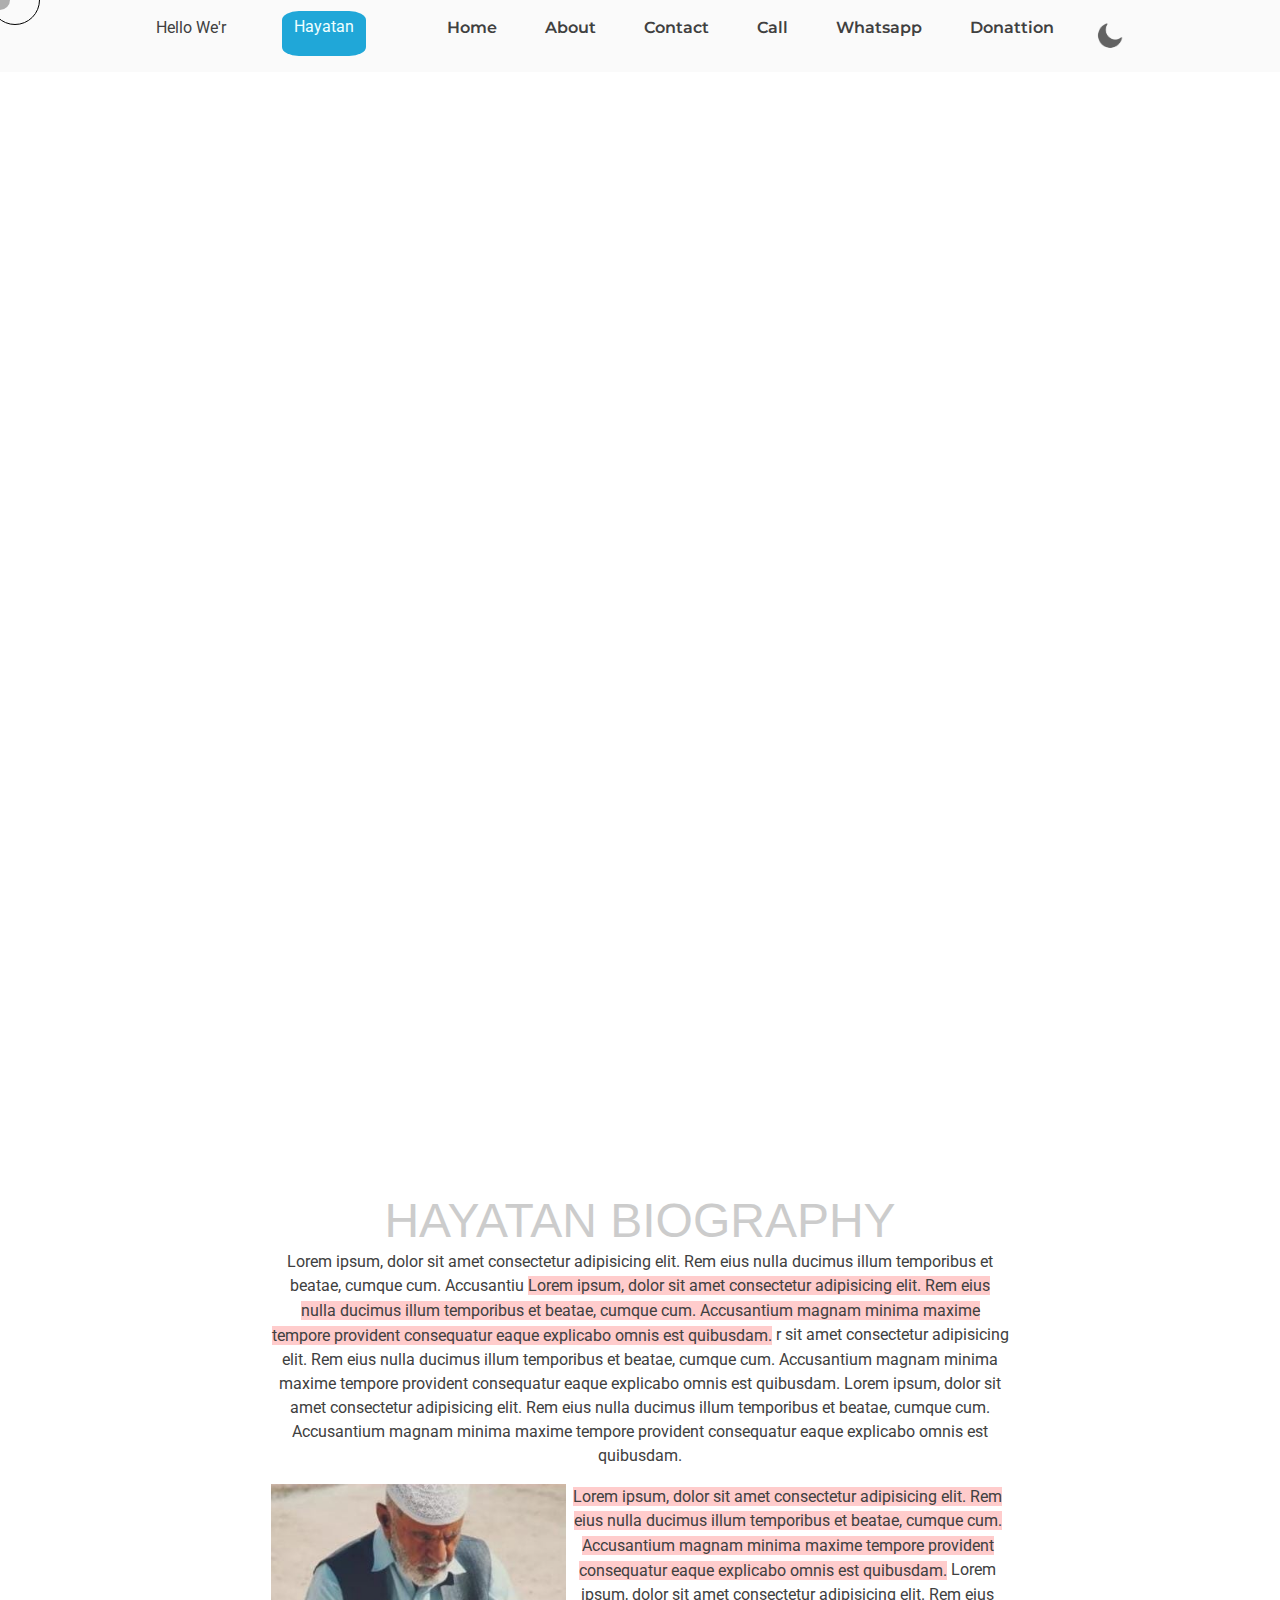
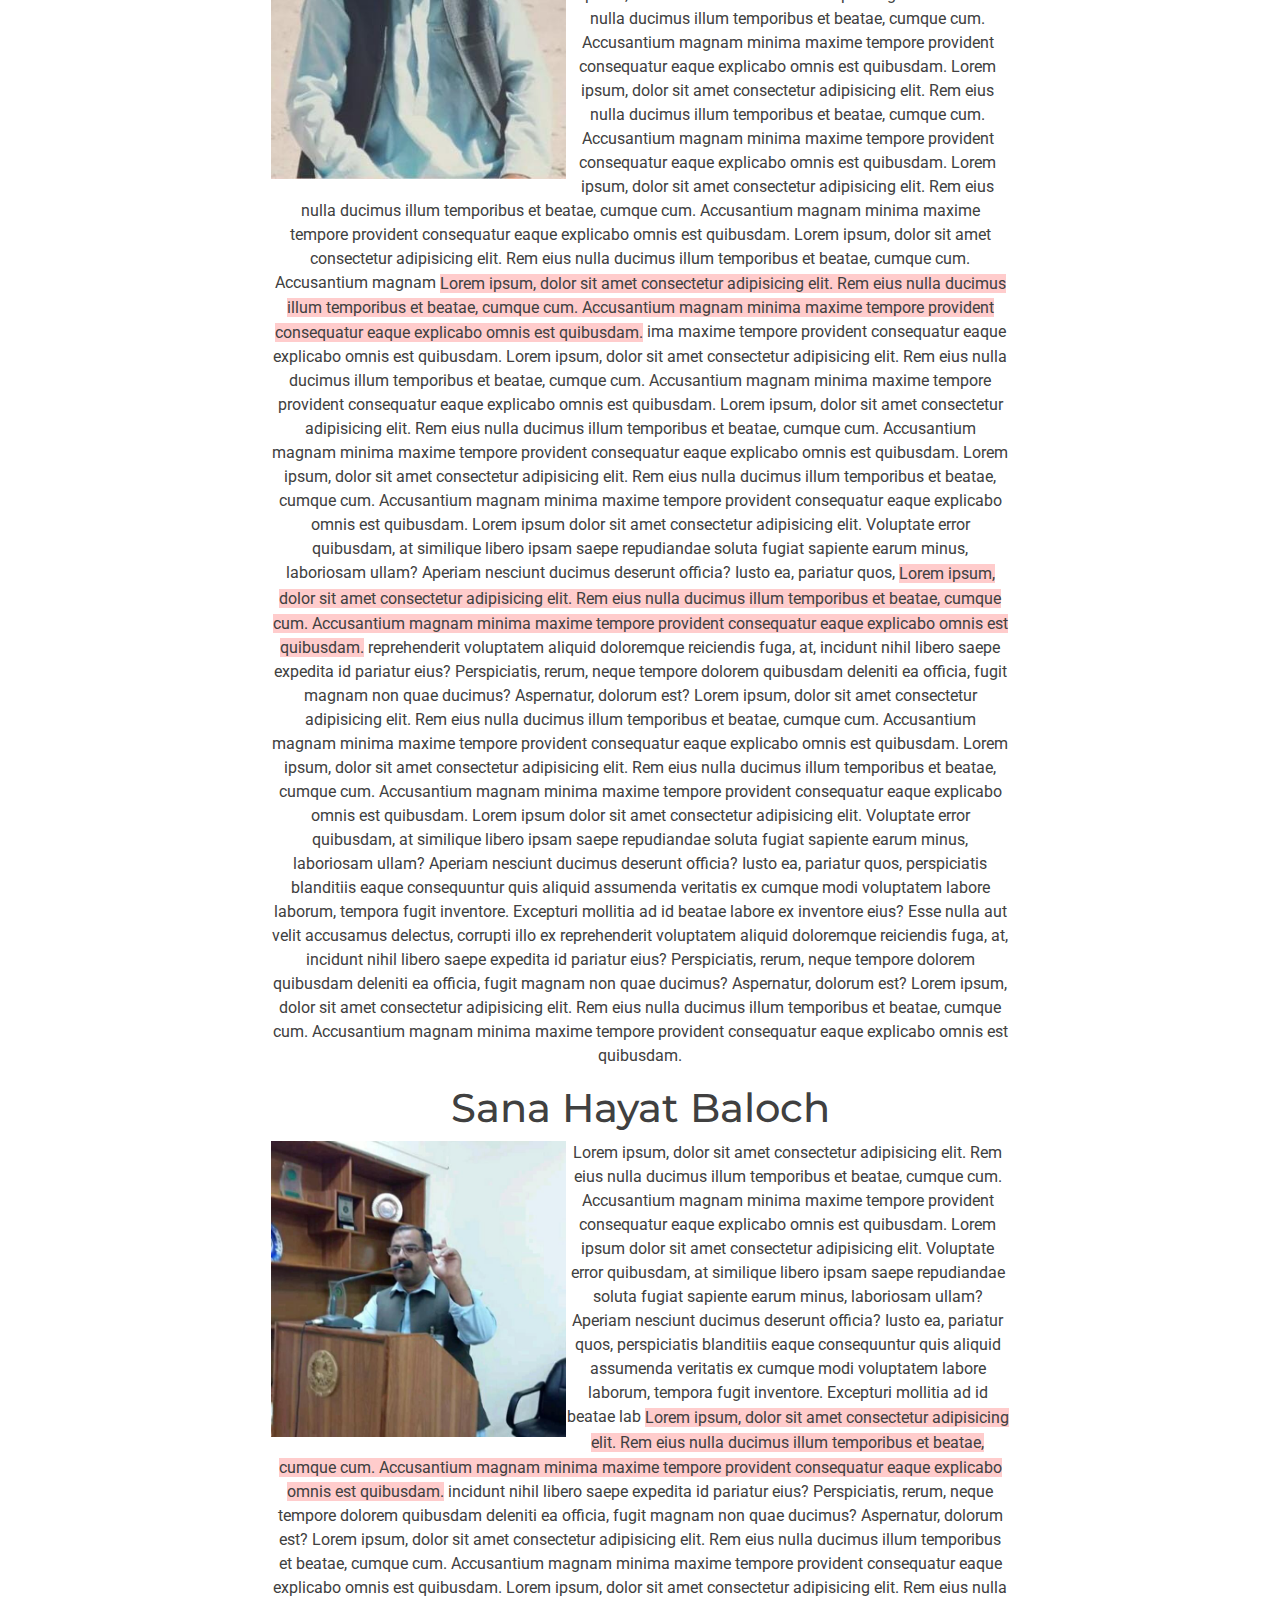
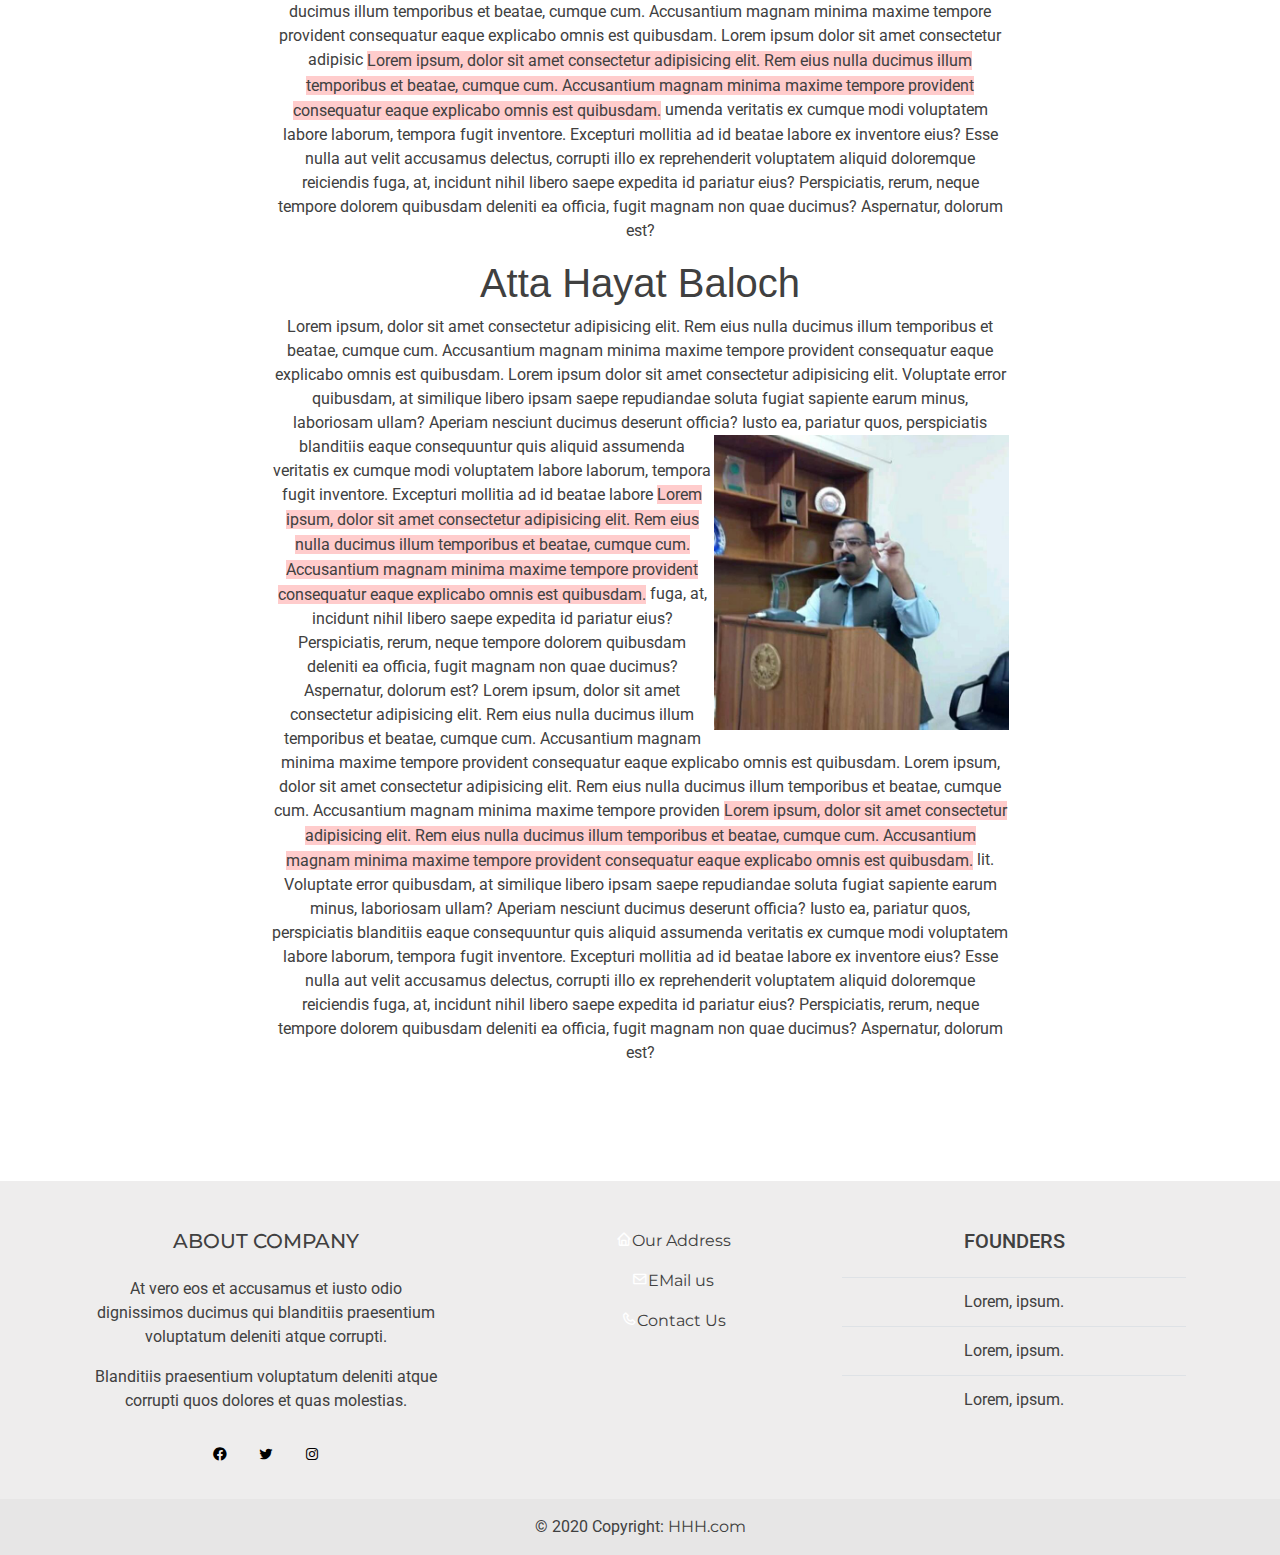
<file: aboutus.html>
<!DOCTYPE html>
    <html lang="en">
    <head>
        <meta charset="UTF-8">
        <meta name="viewport" content="width=device-width, initial-scale=1.0">

        <link href="https://cdn.jsdelivr.net/npm/bootstrap@5.3.0-alpha3/dist/css/bootstrap.min.css" rel="stylesheet" integrity="sha384-KK94CHFLLe+nY2dmCWGMq91rCGa5gtU4mk92HdvYe+M/SXH301p5ILy+dN9+nJOZ" crossorigin="anonymous">
        <!-- bootstrip 4 -->
        <link rel="stylesheet" href="https://cdn.jsdelivr.net/npm/bootstrap@4.0.0/dist/css/bootstrap.min.css" integrity="sha384-Gn5384xqQ1aoWXA+058RXPxPg6fy4IWvTNh0E263XmFcJlSAwiGgFAW/dAiS6JXm" crossorigin="anonymous">
        <!--  -->
        <!-- google fonts -->
        <link rel="preconnect" href="https://fonts.googleapis.com">
<link rel="preconnect" href="https://fonts.gstatic.com" crossorigin>
<link href="https://fonts.googleapis.com/css2?family=Advent+Pro&family=Headland+One&family=Roboto&display=swap" rel="stylesheet">
        <!--=============== BOXICONS ===============-->
        <link rel="stylesheet" href="https://cdn.jsdelivr.net/npm/boxicons@latest/css/boxicons.min.css">

        <!--=============== CSS ===============-->
        <link rel="stylesheet" href="assets/css/styles.css">

        <!--  -->
        <link rel="stylesheet" href="assets/css/mystyle.css">
        <!--  -->
         <!--  -->
         <link rel="stylesheet" href="assets/css/ourteam.css">
         <!--  -->
        <link rel="stylesheet" href="assets/css/cursor.css">
<!-- card -->
<link rel="stylesheet" href="assets/css/cardcss.css">

<link rel="stylesheet" href="assets/css/animation.css">
<script defer src="assets/js/animation.js"></script>
<!-- scroll up css -->
<link rel="stylesheet" href="assets/css/scroll.css">
<!-- scroll up css -->

<link rel="stylesheet" href="assets/css/preloader.css">
<style>
  #backgroundimg{
      position: relative;
      width: 100%;
      height: 100vh;
      background: url(https://source.unsplash.com/900x400/?food);
      /* background: url(assets/img/waja.jpeg); */
      background-size: 160%;
      background-position: center;
      background-attachment: fixed;
  }
</style>
        <title>HHH</title>
    </head>
    <body onload="myFunction()">
      <div class="conte" id="conte">
        <div class="content">
          <div class="circle"></div>
          <div class="circle"></div>
          <div class="circle"></div>
          <div class="circle"></div>
        </div>
          </div>
     
        <div class="cursor"></div>
        <div class="cursor2"></div>
        <!--=============== HEADER ===============-->
        
        <header class="header" id="header">
     
          <!-- go to top -->
          <button onclick="topFunction()" id="myBtn" title="Go to top">&#8593;</button> 
          <!-- go to top -->
          <nav class="nav1 boxcont1">
                  <!-- <a href="#" class="nav__logo">   -->
                      <p class="para heading" style="float: left;">Hello We'r</p>
                      <section class="animation">
                      
                          <div class="first heading"><div class="heading">Hayatan</div></div>
                          <div class="second heading"><div class="heading">Hayatan </div></div>
                          <div class="third heading"><div class="heading">Hayatan </div></div>
                      </section>
                    <!-- </a> -->
      
                  <div class="nav__menu" id="nav-menu">
                      <ul class="nav__list">
                          <li class="navitem">
                              <a href="index.html" class="nav__link    ">
                                  <i class='bx bx-home-alt nav__icon heading'></i>
                                  <span class="navname heading">Home</span>
                              </a>
                          </li>
                          
                          <li class="navitem">
                              <a href="aboutus.html" class="nav__link ">
                                  <i class='bx bx-user nav__icon heading'></i>
                                  <span class="navname heading">About</span>
                              </a>
                          </li>
      
                          <li class="navitem">
                              <a href="contactus.html" class="nav__link">
                                  <i class='bx bx-book-alt nav__icon heading'></i>
                                  <span class="navname heading">Contact</span>
                              </a>
                          </li>
      
                          <li class="navitem">
                              <a href="tel:03322449244" class="nav__link">
                                  <i class='bx bx-briefcase-alt nav__icon heading'></i>
                                  <span class="navname heading">Call</span>
                              </a>
                          </li>
      
                          <li class="navitem">
                              <a href="" class="nav__link">
                                  <i class='bx bx-message-square-detail nav__icon heading'></i>
                                  <span class="navname heading">Whatsapp</span>
                              </a>
                          </li>
                          <li  class="navitem">
                              <a href="donation.html" class="nav__link">
                                  <i class='bx bxl-bitcoin nav__icon heading'></i>
                                
                                  <span class="navname heading">Donattion</span>
                             
                              </a>
                          </li>
                      </ul>
                  </div>
                  <img src="assets/img/moon.png" alt="" id="micon">
                  <img src="assets/img/waja.jpeg" alt="" class="nav__img img">
              </nav>
          </header>
      
        <!-- <div id="headers"></div>  -->
        <!--=============== HEADER end ===============-->
       
        <br>
        <br>
        <br>
        <br>
   
        <div id="backgroundimg"></div>
        
        <center>

        <br>
        <br>
        <br>
        <br>  
        <section class="pading">

       
        <div class="container">
            <div class="text-center heading">
                <a href=""><h1 style="font-size: xxx-large;" class="hayatan effect-shine">
                    Hayatan Biography
                  
                </h1></a>
            </div>
        <p class="heading">
            Lorem ipsum, dolor sit amet consectetur adipisicing elit. Rem eius nulla ducimus illum temporibus et beatae, cumque cum. Accusantiu   <span class="highlight">Lorem ipsum, dolor sit amet consectetur adipisicing elit. Rem eius nulla ducimus illum temporibus et beatae, cumque cum. Accusantium magnam minima maxime tempore provident consequatur eaque explicabo omnis est quibusdam.</span> r sit amet consectetur adipisicing elit. Rem eius nulla ducimus illum temporibus et beatae, cumque cum. Accusantium magnam minima maxime tempore provident consequatur eaque explicabo omnis est quibusdam.
            Lorem ipsum, dolor sit amet consectetur adipisicing elit. Rem eius nulla ducimus illum temporibus et beatae, cumque cum. Accusantium magnam minima maxime tempore provident consequatur eaque explicabo omnis est quibusdam.
            <div class="spacer layer" ></div>
        </p>
        
           <!-- slider end -->
           <img src="assets/img/waja.jpeg" alt="" style="float: left; width: 40%;">
      <p class="heading">
           <span class="highlight">Lorem ipsum, dolor sit amet consectetur adipisicing elit. Rem eius nulla ducimus illum temporibus et beatae, cumque cum. Accusantium magnam minima maxime tempore provident consequatur eaque explicabo omnis est quibusdam.</span> 
            Lorem ipsum, dolor sit amet consectetur adipisicing elit. Rem eius nulla ducimus illum temporibus et beatae, cumque cum. Accusantium magnam minima maxime tempore provident consequatur eaque explicabo omnis est quibusdam.
            Lorem ipsum, dolor sit amet consectetur adipisicing elit. Rem eius nulla ducimus illum temporibus et beatae, cumque cum. Accusantium magnam minima maxime tempore provident consequatur eaque explicabo omnis est quibusdam.
            Lorem ipsum, dolor sit amet consectetur adipisicing elit. Rem eius nulla ducimus illum temporibus et beatae, cumque cum. Accusantium magnam minima maxime tempore provident consequatur eaque explicabo omnis est quibusdam.
            Lorem ipsum, dolor sit amet consectetur adipisicing elit. Rem eius nulla ducimus illum temporibus et beatae, cumque cum. Accusantium magnam    <span class="highlight">Lorem ipsum, dolor sit amet consectetur adipisicing elit. Rem eius nulla ducimus illum temporibus et beatae, cumque cum. Accusantium magnam minima maxime tempore provident consequatur eaque explicabo omnis est quibusdam.</span> ima maxime tempore provident consequatur eaque explicabo omnis est quibusdam.
            Lorem ipsum, dolor sit amet consectetur adipisicing elit. Rem eius nulla ducimus illum temporibus et beatae, cumque cum. Accusantium magnam minima maxime tempore provident consequatur eaque explicabo omnis est quibusdam.
            
            Lorem ipsum, dolor sit amet consectetur adipisicing elit. Rem eius nulla ducimus illum temporibus et beatae, cumque cum. Accusantium magnam minima maxime tempore provident consequatur eaque explicabo omnis est quibusdam.
            Lorem ipsum, dolor sit amet consectetur adipisicing elit. Rem eius nulla ducimus illum temporibus et beatae, cumque cum. Accusantium magnam minima maxime tempore provident consequatur eaque explicabo omnis est quibusdam.
            Lorem ipsum dolor sit amet consectetur adipisicing elit. Voluptate error quibusdam, at similique libero ipsam saepe repudiandae soluta fugiat sapiente earum minus, laboriosam ullam? Aperiam nesciunt ducimus deserunt officia? Iusto ea, pariatur quos,    <span class="highlight">Lorem ipsum, dolor sit amet consectetur adipisicing elit. Rem eius nulla ducimus illum temporibus et beatae, cumque cum. Accusantium magnam minima maxime tempore provident consequatur eaque explicabo omnis est quibusdam.</span> reprehenderit voluptatem aliquid doloremque reiciendis fuga, at, incidunt nihil libero saepe expedita id pariatur eius? Perspiciatis, rerum, neque tempore dolorem quibusdam deleniti ea officia, fugit magnam non quae ducimus? Aspernatur, dolorum est?
            Lorem ipsum, dolor sit amet consectetur adipisicing elit. Rem eius nulla ducimus illum temporibus et beatae, cumque cum. Accusantium magnam minima maxime tempore provident consequatur eaque explicabo omnis est quibusdam.
            Lorem ipsum, dolor sit amet consectetur adipisicing elit. Rem eius nulla ducimus illum temporibus et beatae, cumque cum. Accusantium magnam minima maxime tempore provident consequatur eaque explicabo omnis est quibusdam.
            Lorem ipsum dolor sit amet consectetur adipisicing elit. Voluptate error quibusdam, at similique libero ipsam saepe repudiandae soluta fugiat sapiente earum minus, laboriosam ullam? Aperiam nesciunt ducimus deserunt officia? Iusto ea, pariatur quos, perspiciatis blanditiis eaque consequuntur quis aliquid assumenda veritatis ex cumque modi voluptatem labore laborum, tempora fugit inventore. Excepturi mollitia ad id beatae labore ex inventore eius? Esse nulla aut velit accusamus delectus, corrupti illo ex reprehenderit voluptatem aliquid doloremque reiciendis fuga, at, incidunt nihil libero saepe expedita id pariatur eius? Perspiciatis, rerum, neque tempore dolorem quibusdam deleniti ea officia, fugit magnam non quae ducimus? Aspernatur, dolorum est?
            Lorem ipsum, dolor sit amet consectetur adipisicing elit. Rem eius nulla ducimus illum temporibus et beatae, cumque cum. Accusantium magnam minima maxime tempore provident consequatur eaque explicabo omnis est quibusdam.
           <a href="" class="heading"> <h1 class="heading h1">Sana Hayat Baloch</h1></a>
            <img src="assets/img/sanabaloch.jpg" alt="" style="float: left; width: 40%;">
            <p class="heading">
            Lorem ipsum, dolor sit amet consectetur adipisicing elit. Rem eius nulla ducimus illum temporibus et beatae, cumque cum. Accusantium magnam minima maxime tempore provident consequatur eaque explicabo omnis est quibusdam.
            Lorem ipsum dolor sit amet consectetur adipisicing elit. Voluptate error quibusdam, at similique libero ipsam saepe repudiandae soluta fugiat sapiente earum minus, laboriosam ullam? Aperiam nesciunt ducimus deserunt officia? Iusto ea, pariatur quos, perspiciatis blanditiis eaque consequuntur quis aliquid assumenda veritatis ex cumque modi voluptatem labore laborum, tempora fugit inventore. Excepturi mollitia ad id beatae lab   <span class="highlight">Lorem ipsum, dolor sit amet consectetur adipisicing elit. Rem eius nulla ducimus illum temporibus et beatae, cumque cum. Accusantium magnam minima maxime tempore provident consequatur eaque explicabo omnis est quibusdam.</span>  incidunt nihil libero saepe expedita id pariatur eius? Perspiciatis, rerum, neque tempore dolorem quibusdam deleniti ea officia, fugit magnam non quae ducimus? Aspernatur, dolorum est?
            Lorem ipsum, dolor sit amet consectetur adipisicing elit. Rem eius nulla ducimus illum temporibus et beatae, cumque cum. Accusantium magnam minima maxime tempore provident consequatur eaque explicabo omnis est quibusdam.
            Lorem ipsum, dolor sit amet consectetur adipisicing elit. Rem eius nulla ducimus illum temporibus et beatae, cumque cum. Accusantium magnam minima maxime tempore provident consequatur eaque explicabo omnis est quibusdam.
            Lorem ipsum dolor sit amet consectetur adipisic   <span class="highlight">Lorem ipsum, dolor sit amet consectetur adipisicing elit. Rem eius nulla ducimus illum temporibus et beatae, cumque cum. Accusantium magnam minima maxime tempore provident consequatur eaque explicabo omnis est quibusdam.</span> umenda veritatis ex cumque modi voluptatem labore laborum, tempora fugit inventore. Excepturi mollitia ad id beatae labore ex inventore eius? Esse nulla aut velit accusamus delectus, corrupti illo ex reprehenderit voluptatem aliquid doloremque reiciendis fuga, at, incidunt nihil libero saepe expedita id pariatur eius? Perspiciatis, rerum, neque tempore dolorem quibusdam deleniti ea officia, fugit magnam non quae ducimus? Aspernatur, dolorum est?</p>
            <a href="">
              
              <h1 class="heading">Atta Hayat Baloch</h1>
            </a>
            <p class="heading">
            Lorem ipsum, dolor sit amet consectetur adipisicing elit. Rem eius nulla ducimus illum temporibus et beatae, cumque cum. Accusantium magnam minima maxime tempore provident consequatur eaque explicabo omnis est quibusdam.
            Lorem ipsum dolor sit amet consectetur adipisicing elit. Voluptate error quibusdam, at similique libero ipsam saepe repudiandae soluta fugiat sapiente earum minus, laboriosam ullam? Aperiam nesciunt ducimus deserunt officia? Iusto ea, pariatur quos, 
            <img src="assets/img/sanabaloch.jpg" alt="" style="float: right; width: 40%;">
            perspiciatis blanditiis eaque consequuntur quis aliquid assumenda veritatis ex cumque modi voluptatem labore laborum, tempora fugit inventore. Excepturi mollitia ad id beatae labore   <span class="highlight">Lorem ipsum, dolor sit amet consectetur adipisicing elit. Rem eius nulla ducimus illum temporibus et beatae, cumque cum. Accusantium magnam minima maxime tempore provident consequatur eaque explicabo omnis est quibusdam.</span> fuga, at, incidunt nihil libero saepe expedita id pariatur eius? Perspiciatis, rerum, neque tempore dolorem quibusdam deleniti ea officia, fugit magnam non quae ducimus? Aspernatur, dolorum est?
           
            Lorem ipsum, dolor sit amet consectetur adipisicing elit. Rem eius nulla ducimus illum temporibus et beatae, cumque cum. Accusantium magnam minima maxime tempore provident consequatur eaque explicabo omnis est quibusdam.
            Lorem ipsum, dolor sit amet consectetur adipisicing elit. Rem eius nulla ducimus illum temporibus et beatae, cumque cum. Accusantium magnam minima maxime tempore providen   <span class="highlight">Lorem ipsum, dolor sit amet consectetur adipisicing elit. Rem eius nulla ducimus illum temporibus et beatae, cumque cum. Accusantium magnam minima maxime tempore provident consequatur eaque explicabo omnis est quibusdam.</span> lit. Voluptate error quibusdam, at similique libero ipsam saepe repudiandae soluta fugiat sapiente earum minus, laboriosam ullam? Aperiam nesciunt ducimus deserunt officia? Iusto ea, pariatur quos, perspiciatis blanditiis eaque consequuntur quis aliquid assumenda veritatis ex cumque modi voluptatem labore laborum, tempora fugit inventore. Excepturi mollitia ad id beatae labore ex inventore eius? Esse nulla aut velit accusamus delectus, corrupti illo ex reprehenderit voluptatem aliquid doloremque reiciendis fuga, at, incidunt nihil libero saepe expedita id pariatur eius? Perspiciatis, rerum, neque tempore dolorem quibusdam deleniti ea officia, fugit magnam non quae ducimus? Aspernatur, dolorum est?</p>
        </p>
    </div>  
</center>

</section>
</div>



           
<!-- footer start -->
<div id="footer"></div>
<footer class="text-white text-center text-lg-start animi fot" >
    <!-- Grid container -->
    <div class="container p-4">
      <!--Grid row-->
      <div class="row mt-4">
        <!--Grid column-->
        <div class="col-lg-4 col-md-12 mb-4 mb-md-0">
          <a href="aboutus.html">

            <h5 class="text-uppercase mb-4 heading">About company</h5>
          </a>

          <p class="heading">
            At vero eos et accusamus et iusto odio dignissimos ducimus qui blanditiis praesentium
            voluptatum deleniti atque corrupti.
          </p>

          <p class="heading">
            Blanditiis praesentium voluptatum deleniti atque corrupti quos dolores et quas
            molestias.
          </p>

          <div class="mt-4">
            <!-- Facebook -->
            <a href="https://www.facebook.com/" class="btn btn-floating "><i class='bx bxl-facebook-circle'></i></a>
            <!-- Dribbble -->
            <a href="https://twitter.com/i/flow/login" class="btn btn-floating "><i class='bx bxl-twitter' ></i></a>
            <!-- Twitter -->
            <a href="https://www.instagram.com/" class="btn btn-floating"><i class='bx bxl-instagram' ></i></a>
            <!-- Linkedin -->
          </div>
        </div>
        <!--Grid column-->

        <!--Grid column-->
        <div class="col-lg-4 col-md-6 mb-4 mb-md-0">
         

          <ul class="fa-ul" style="margin-left: 1.65em;">
            <li class="mb-3">
              <span class="fa-li"><i class="bx bx-home"></i></span><span class="ms-2"><a href="" class="heading">Our Address</a></span>
            </li>
            <li class="mb-3">
              <span class="fa-li"><i class="bx bx-envelope"></i></span><span class="ms-2"><a href="mailto:mebaloch581@gmail.com" class="heading">EMail us</a></span>
            </li>
            <li class="mb-3">
              <span class="fa-li"><i class='bx bx-phone'></i></span><span class="ms-2"><a href="tel:03332030532" class="heading">Contact Us</a></span>
            </li>
          </ul>
        </div>
        <!--Grid column-->

        <!--Grid column-->
        <div class="col-lg-4 col-md-6 mb-4 mb-md-0">
          <h5 class="text-uppercase mb-4 heading">Founders</h5>

          <table class="table text-center text-white">
            <tbody class="fw-normal">
              <tr>
                <td class="heading">Lorem, ipsum.</td>
               
              </tr>
              <tr>
                  <td class="heading">Lorem, ipsum.</td>
                 
              </tr>
              <tr>
                  <td class="heading">Lorem, ipsum.</td>
                
              </tr>
            </tbody>
          </table>
        </div>
        <!--Grid column-->
      </div>
      <!--Grid row-->
    </div>
    <!-- Grid container -->

    <!-- Copyright -->
    <div class="text-center p-3 heading " style="background-color: rgba(207, 204, 204, 0.2);">
      © 2020 Copyright:
      <a class="heading" href="index.html">HHH.com</a>
    </div>
    <!-- Copyright -->
  </footer>
<!-- footer end -->

<script src="assets/js/main.js"></script>
<script src="https://cdn.jsdelivr.net/npm/bootstrap@5.3.0-alpha3/dist/js/bootstrap.bundle.min.js" integrity="sha384-ENjdO4Dr2bkBIFxQpeoTz1HIcje39Wm4jDKdf19U8gI4ddQ3GYNS7NTKfAdVQSZe" crossorigin="anonymous"></script>
<script src="assets/js/cursor.js"></script>

<!-- boot4 -->
<script src="https://code.jquery.com/jquery-3.2.1.slim.min.js" integrity="sha384-KJ3o2DKtIkvYIK3UENzmM7KCkRr/rE9/Qpg6aAZGJwFDMVNA/GpGFF93hXpG5KkN" crossorigin="anonymous"></script>
<script src="https://cdn.jsdelivr.net/npm/popper.js@1.12.9/dist/umd/popper.min.js" integrity="sha384-ApNbgh9B+Y1QKtv3Rn7W3mgPxhU9K/ScQsAP7hUibX39j7fakFPskvXusvfa0b4Q" crossorigin="anonymous"></script>
<script src="https://cdn.jsdelivr.net/npm/bootstrap@4.0.0/dist/js/bootstrap.min.js" integrity="sha384-JZR6Spejh4U02d8jOt6vLEHfe/JQGiRRSQQxSfFWpi1MquVdAyjUar5+76PVCmYl" crossorigin="anonymous"></script>
<!-- BOOT4 END -->
<!-- scroll up js -->
<script src="assets/js/scroll.js"></script>
<!-- scroll up js -->
<!-- preloader js -->
<script src="assets/js/preloader.js"></script>
<!-- preloader js -->
<script src="assets/js/darkmode.js"></script>

 <!-- <script> 
 //   $("#header").load("header.html"); 
 $("#headers").load("navbar.html"); 
   $("#footer").load("footer.html");  -->
 <!-- </script> -->
    </body>
</html>
</file>
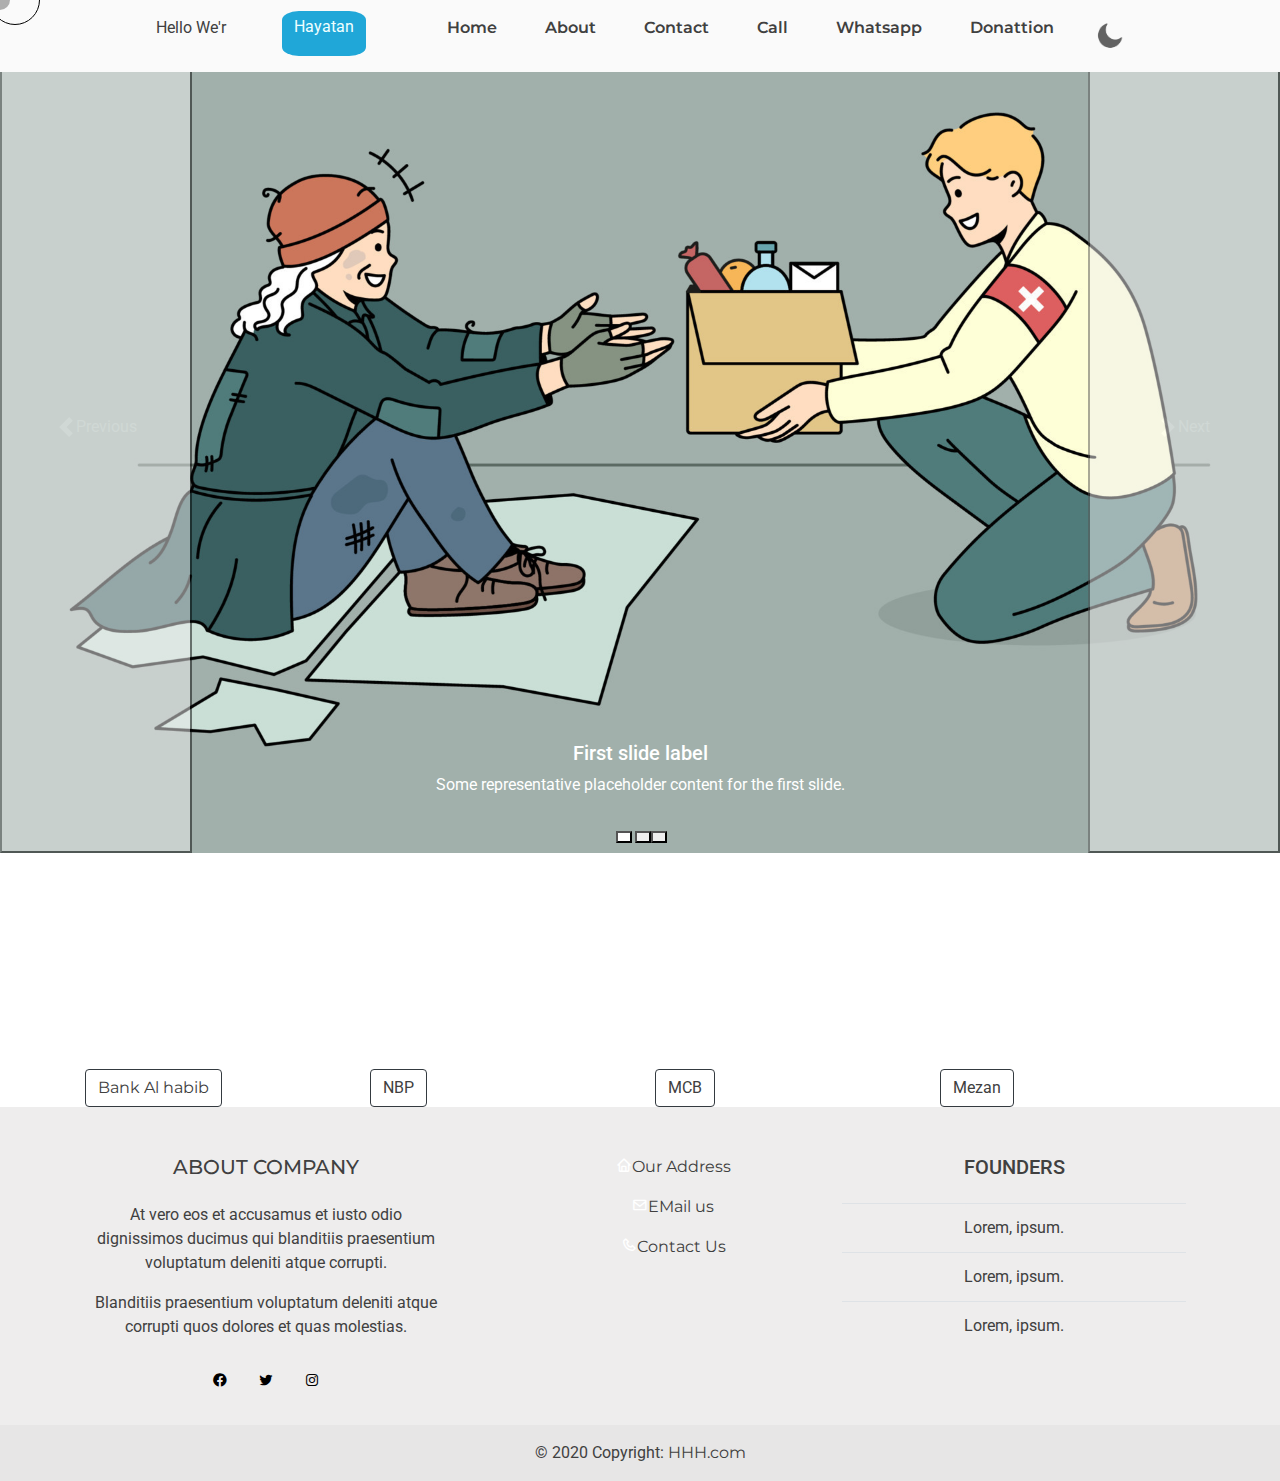
<file: donation.html>
<!DOCTYPE html>
    <html lang="en">
    <head>
        <meta charset="UTF-8">
        <meta name="viewport" content="width=device-width, initial-scale=1.0">

        <link href="https://cdn.jsdelivr.net/npm/bootstrap@5.3.0-alpha3/dist/css/bootstrap.min.css" rel="stylesheet" integrity="sha384-KK94CHFLLe+nY2dmCWGMq91rCGa5gtU4mk92HdvYe+M/SXH301p5ILy+dN9+nJOZ" crossorigin="anonymous">
        <!-- bootstrip 4 -->
        <link rel="stylesheet" href="https://cdn.jsdelivr.net/npm/bootstrap@4.0.0/dist/css/bootstrap.min.css" integrity="sha384-Gn5384xqQ1aoWXA+058RXPxPg6fy4IWvTNh0E263XmFcJlSAwiGgFAW/dAiS6JXm" crossorigin="anonymous">
        <!--  -->
        <!-- google fonts -->
        <link rel="preconnect" href="https://fonts.googleapis.com">
<link rel="preconnect" href="https://fonts.gstatic.com" crossorigin>
<link href="https://fonts.googleapis.com/css2?family=Advent+Pro&family=Headland+One&family=Roboto&display=swap" rel="stylesheet">
        <!--=============== BOXICONS ===============-->
        <link rel="stylesheet" href="https://cdn.jsdelivr.net/npm/boxicons@latest/css/boxicons.min.css">

        <!--=============== CSS ===============-->
        <link rel="stylesheet" href="assets/css/styles.css">

        <!--  -->
        <link rel="stylesheet" href="assets/css/mystyle.css">
        <!--  -->
         <!--  -->
         <link rel="stylesheet" href="assets/css/ourteam.css">
         <!--  -->
        <link rel="stylesheet" href="assets/css/cursor.css">
<!-- card -->
<link rel="stylesheet" href="assets/css/cardcss.css">

<link rel="stylesheet" href="assets/css/animation.css">
<script defer src="assets/js/animation.js"></script>
<!-- scroll up css -->
<link rel="stylesheet" href="assets/css/scroll.css">
<!-- scroll up css -->

<link rel="stylesheet" href="assets/css/preloader.css">
        <title>HHH</title>
    </head>
    <body onload="myFunction()">
      <div class="conte" id="conte">
        <div class="content">
          <div class="circle"></div>
          <div class="circle"></div>
          <div class="circle"></div>
          <div class="circle"></div>
        </div>
          </div>
     
        <div class="cursor"></div>
        <div class="cursor2"></div>
        <!--=============== HEADER ===============-->
        <header class="header" id="header">
     
          <!-- go to top -->
          <button onclick="topFunction()" id="myBtn" title="Go to top">&#8593;</button> 
          <!-- go to top -->
          <nav class="nav1 boxcont1">
                  <!-- <a href="#" class="nav__logo">   -->
                      <p class="para heading" style="float: left;">Hello We'r</p>
                      <section class="animation">
                      
                          <div class="first heading"><div class="heading">Hayatan</div></div>
                          <div class="second heading"><div class="heading">Hayatan </div></div>
                          <div class="third heading"><div class="heading">Hayatan </div></div>
                      </section>
                    <!-- </a> -->
      
                  <div class="nav__menu" id="nav-menu">
                      <ul class="nav__list">
                          <li class="navitem">
                              <a href="index.html" class="nav__link    ">
                                  <i class='bx bx-home-alt nav__icon heading'></i>
                                  <span class="navname heading">Home</span>
                              </a>
                          </li>
                          
                          <li class="navitem">
                              <a href="aboutus.html" class="nav__link ">
                                  <i class='bx bx-user nav__icon heading'></i>
                                  <span class="navname heading">About</span>
                              </a>
                          </li>
      
                          <li class="navitem">
                              <a href="contactus.html" class="nav__link">
                                  <i class='bx bx-book-alt nav__icon heading'></i>
                                  <span class="navname heading">Contact</span>
                              </a>
                          </li>
      
                          <li class="navitem">
                              <a href="tel:03322449244" class="nav__link">
                                  <i class='bx bx-briefcase-alt nav__icon heading'></i>
                                  <span class="navname heading">Call</span>
                              </a>
                          </li>
      
                          <li class="navitem">
                              <a href="" class="nav__link">
                                  <i class='bx bx-message-square-detail nav__icon heading'></i>
                                  <span class="navname heading">Whatsapp</span>
                              </a>
                          </li>
                          <li  class="navitem">
                              <a href="donation.html" class="nav__link">
                                  <i class='bx bxl-bitcoin nav__icon heading'></i>
                                
                                  <span class="navname heading">Donattion</span>
                             
                              </a>
                          </li>
                      </ul>
                  </div>
                  <img src="assets/img/moon.png" alt="" id="micon">
                  <img src="assets/img/waja.jpeg" alt="" class="nav__img img">
              </nav>
          </header>
         <!-- slider -->
         <section class="slider">

          <div id="carouselExampleCaptions" class="carousel slide" >
            <div class="carousel-indicators">
           
              <button type="button" data-bs-target="#carouselExampleCaptions" data-bs-slide-to="0" class="active" aria-current="true" aria-label="Slide 1"></button>
              <button type="button" data-bs-target="#carouselExampleCaptions" data-bs-slide-to="1" aria-label="Slide 2"></button>
              <button type="button" data-bs-target="#carouselExampleCaptions" data-bs-slide-to="2" aria-label="Slide 3"></button>
            </div>
            <div class="carousel-inner">
              <div class="carousel-item active">
                <img src="assets/img/feedpoor.jpg" class="d-block w-100" alt="...">
                <div class="carousel-caption d-none d-md-block">
                  <h5>First slide label</h5>
                  <p>Some representative placeholder content for the first slide.</p>
                </div>
              </div>
              <div class="carousel-item">
                <img src="assets/img/educatepoor.jpg" class="d-block w-100" alt="...">
                <div class="carousel-caption d-none d-md-block">
                  <h5>Second slide label</h5>
                  <p>Some representative placeholder content for the second slide.</p>
                </div>
              </div>
              <div class="carousel-item">
                <img src="assets/img/helpneedy.jpg" class="d-block w-100" alt="...">
                <div class="carousel-caption d-none d-md-block">
                  <h5>Third slide label</h5>
                  <p>Some representative placeholder content for the third slide.</p>
                </div>
              </div>
            </div>
            <button class="carousel-control-prev" type="button" data-bs-target="#carouselExampleCaptions" data-bs-slide="prev">
              <span class="carousel-control-prev-icon" aria-hidden="true"></span>
              <span class="visually-hidden">Previous</span>
            </button>
            <button class="carousel-control-next" type="button" data-bs-target="#carouselExampleCaptions" data-bs-slide="next">
              <span class="carousel-control-next-icon" aria-hidden="true"></span>
              <span class="visually-hidden">Next</span>
            </button>
          </div>
        </section>
       <!-- slider -->
        
        <!-- <div id="headers"></div>  -->
        <!--=============== HEADER end ===============-->
        <br>
        <br>
        <br>
        <br>
        <br>
        <br>
        <br>
        <br>
        <br>
        <div class="container ">

        
        <div class="row donation">
            <div class="col">
              <a class="btn btn-outline-dark heading" data-bs-toggle="collapse" href="#multiCollapseExample1" role="button" aria-expanded="false" aria-controls="multiCollapseExample1"> Bank Al habib</a>
              <div class="collapse multi-collapse" id="multiCollapseExample1">
            
                <div class="card card-body donation ">
        <p  class="card card-body bg-warning text-danger">
        
            United Bank Limited Account Title: JDC WELFARE FOUNDATION OF PAKISTAN Branch Code: 1301 A/c # 273879738 Branch Address: Superhighway branch, Karachi IBAN: PK36 UNIL 0109 0002 7387 9738
        </p>
                </div>
              </div>
            </div>
            <div class="col">
              
            <button class="btn btn-outline-dark heading" type="button" data-bs-toggle="collapse" data-bs-target="#multiCollapseExample2" aria-expanded="false" aria-controls="multiCollapseExample2">NBP</button>
        
              <div class="collapse multi-collapse" id="multiCollapseExample2">
                <div class="card card-body donation ">
                  <p  class="card card-body bg-warning text-danger">
        
                    United Bank Limited Account Title: JDC WELFARE FOUNDATION OF PAKISTAN Branch Code: 1301 A/c # 273879738 Branch Address: Superhighway branch, Karachi IBAN: PK36 UNIL 0109 0002 7387 9738
                  </p>
                </div>
              </div>
            </div>
            <!--  -->
            <div class="col">
              
            <button class="btn btn-outline-dark heading " type="button" data-bs-toggle="collapse" data-bs-target="#multiCollapseExample3" aria-expanded="false" aria-controls="multiCollapseExample3"> MCB</button>
        
              <div class="collapse multi-collapse" id="multiCollapseExample3">
                <div class="card card-body donation ">
                  <p  class="card card-body bg-warning text-danger">
        
                    United Bank Limited Account Title: JDC WELFARE FOUNDATION OF PAKISTAN Branch Code: 1301 A/c # 273879738 Branch Address: Superhighway branch, Karachi IBAN: PK36 UNIL 0109 0002 7387 9738
                  </p>
                </div>
              </div>
            </div>
            <div class="col">
              
            <button class="btn btn-outline-dark heading" type="button" data-bs-toggle="collapse" data-bs-target="#multiCollapseExample4" aria-expanded="false" aria-controls="multiCollapseExample4">Mezan</button>
         
              <div class="collapse multi-collapse" id="multiCollapseExample4">
                <div class="card card-body donation ">
                  <p  class="card card-body bg-warning text-danger">
        
                  United Bank Limited Account Title: JDC WELFARE FOUNDATION OF PAKISTAN Branch  Code: 1301 A/c # 273879738 Branch Address: Superhighway branch, Karachi IBAN: PK36 UNIL 0109 0002 7387 9738
                  </p>
                </div>
              </div>
            </div>
          </div>

        </div>

        <div id="footer"></div> 
        <footer class="text-white text-center text-lg-start animi fot" >
          <!-- Grid container -->
          <div class="container p-4">
            <!--Grid row-->
            <div class="row mt-4">
              <!--Grid column-->
              <div class="col-lg-4 col-md-12 mb-4 mb-md-0">
                <a href="aboutus.html">
  
                  <h5 class="text-uppercase mb-4 heading">About company</h5>
                </a>
      
                <p class="heading">
                  At vero eos et accusamus et iusto odio dignissimos ducimus qui blanditiis praesentium
                  voluptatum deleniti atque corrupti.
                </p>
      
                <p class="heading">
                  Blanditiis praesentium voluptatum deleniti atque corrupti quos dolores et quas
                  molestias.
                </p>
      
                <div class="mt-4">
                  <!-- Facebook -->
                  <a href="https://www.facebook.com/" class="btn btn-floating "><i class='bx bxl-facebook-circle'></i></a>
                  <!-- Dribbble -->
                  <a href="https://twitter.com/i/flow/login" class="btn btn-floating "><i class='bx bxl-twitter' ></i></a>
                  <!-- Twitter -->
                  <a href="https://www.instagram.com/" class="btn btn-floating"><i class='bx bxl-instagram' ></i></a>
                  <!-- Linkedin -->
                </div>
              </div>
              <!--Grid column-->
      
              <!--Grid column-->
              <div class="col-lg-4 col-md-6 mb-4 mb-md-0">
               
      
                <ul class="fa-ul" style="margin-left: 1.65em;">
                  <li class="mb-3">
                    <span class="fa-li"><i class="bx bx-home"></i></span><span class="ms-2"><a href="" class="heading">Our Address</a></span>
                  </li>
                  <li class="mb-3">
                    <span class="fa-li"><i class="bx bx-envelope"></i></span><span class="ms-2"><a href="mailto:mebaloch581@gmail.com" class="heading">EMail us</a></span>
                  </li>
                  <li class="mb-3">
                    <span class="fa-li"><i class='bx bx-phone'></i></span><span class="ms-2"><a href="tel:03332030532" class="heading">Contact Us</a></span>
                  </li>
                </ul>
              </div>
              <!--Grid column-->
      
              <!--Grid column-->
              <div class="col-lg-4 col-md-6 mb-4 mb-md-0">
                <h5 class="text-uppercase mb-4 heading">Founders</h5>
      
                <table class="table text-center text-white">
                  <tbody class="fw-normal">
                    <tr>
                      <td class="heading">Lorem, ipsum.</td>
                     
                    </tr>
                    <tr>
                        <td class="heading">Lorem, ipsum.</td>
                       
                    </tr>
                    <tr>
                        <td class="heading">Lorem, ipsum.</td>
                      
                    </tr>
                  </tbody>
                </table>
              </div>
              <!--Grid column-->
            </div>
            <!--Grid row-->
          </div>
          <!-- Grid container -->
      
          <!-- Copyright -->
          <div class="text-center p-3 heading " style="background-color: rgba(207, 204, 204, 0.2);">
            © 2020 Copyright:
            <a class="heading" href="index.html">HHH.com</a>
          </div>
          <!-- Copyright -->
        </footer>
        <script src="assets/js/main.js"></script>
        <script src="https://cdn.jsdelivr.net/npm/bootstrap@5.3.0-alpha3/dist/js/bootstrap.bundle.min.js" integrity="sha384-ENjdO4Dr2bkBIFxQpeoTz1HIcje39Wm4jDKdf19U8gI4ddQ3GYNS7NTKfAdVQSZe" crossorigin="anonymous"></script>
        <script src="assets/js/cursor.js"></script>
        
        <!-- boot4 -->
        <script src="https://code.jquery.com/jquery-3.2.1.slim.min.js" integrity="sha384-KJ3o2DKtIkvYIK3UENzmM7KCkRr/rE9/Qpg6aAZGJwFDMVNA/GpGFF93hXpG5KkN" crossorigin="anonymous"></script>
        <script src="https://cdn.jsdelivr.net/npm/popper.js@1.12.9/dist/umd/popper.min.js" integrity="sha384-ApNbgh9B+Y1QKtv3Rn7W3mgPxhU9K/ScQsAP7hUibX39j7fakFPskvXusvfa0b4Q" crossorigin="anonymous"></script>
        <script src="https://cdn.jsdelivr.net/npm/bootstrap@4.0.0/dist/js/bootstrap.min.js" integrity="sha384-JZR6Spejh4U02d8jOt6vLEHfe/JQGiRRSQQxSfFWpi1MquVdAyjUar5+76PVCmYl" crossorigin="anonymous"></script>
        <!-- BOOT4 END -->
        <!-- scroll up js -->
        <script src="assets/js/scroll.js"></script>
        <!-- scroll up js -->
        <!-- preloader js -->
        <script src="assets/js/preloader.js"></script>
        <!-- preloader js -->
        <script src="assets/js/darkmode.js"></script>
            </body>
        </html>
</file>
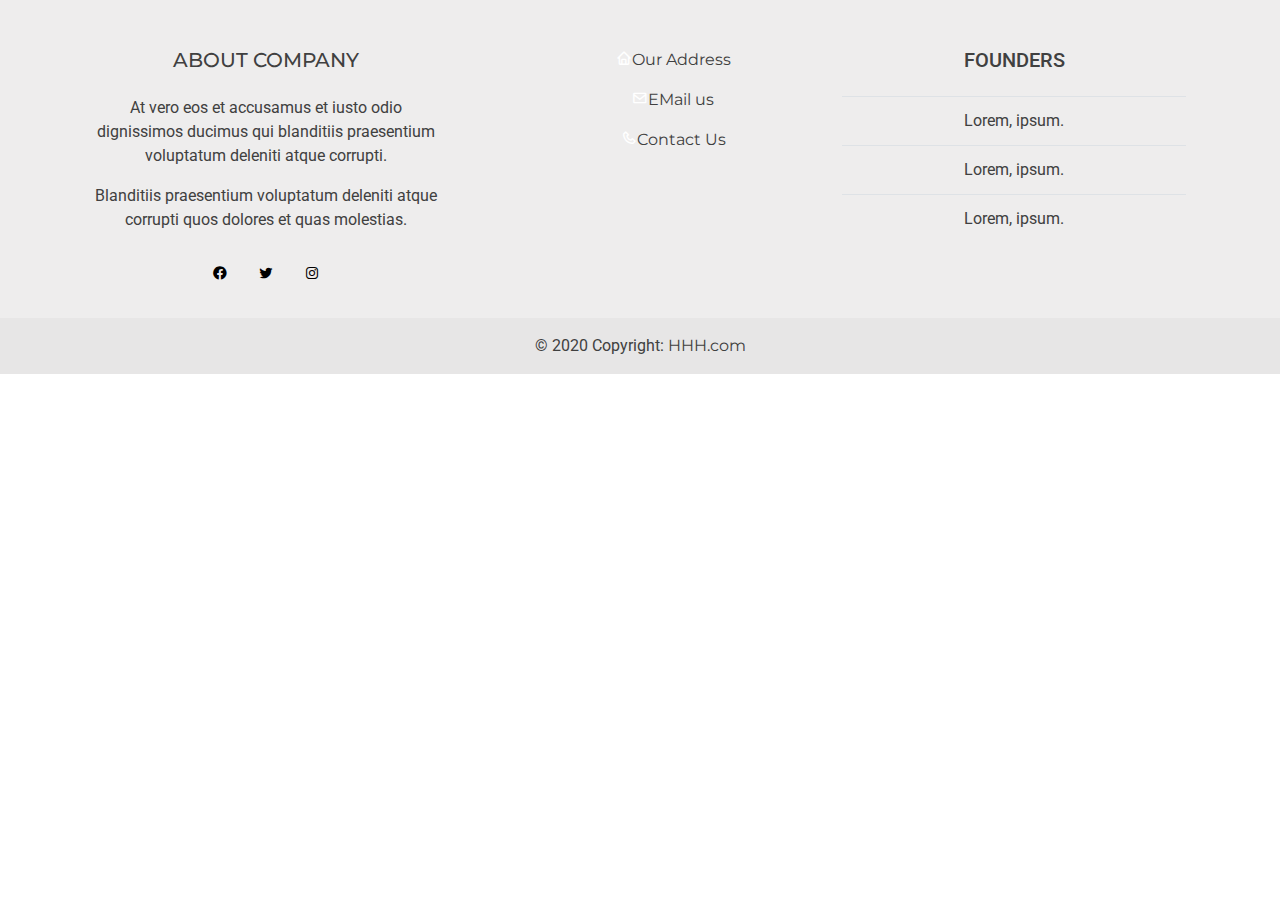
<file: footer.html>
<!DOCTYPE html>
    <html lang="en">
    <head>
        <meta charset="UTF-8">
        <meta name="viewport" content="width=device-width, initial-scale=1.0">

        <link href="https://cdn.jsdelivr.net/npm/bootstrap@5.3.0-alpha3/dist/css/bootstrap.min.css" rel="stylesheet" integrity="sha384-KK94CHFLLe+nY2dmCWGMq91rCGa5gtU4mk92HdvYe+M/SXH301p5ILy+dN9+nJOZ" crossorigin="anonymous">
        <!-- bootstrip 4 -->
        <link rel="stylesheet" href="https://cdn.jsdelivr.net/npm/bootstrap@4.0.0/dist/css/bootstrap.min.css" integrity="sha384-Gn5384xqQ1aoWXA+058RXPxPg6fy4IWvTNh0E263XmFcJlSAwiGgFAW/dAiS6JXm" crossorigin="anonymous">
        <!--  -->
        <!-- google fonts -->
        <link rel="preconnect" href="https://fonts.googleapis.com">
<link rel="preconnect" href="https://fonts.gstatic.com" crossorigin>
<link href="https://fonts.googleapis.com/css2?family=Advent+Pro&family=Headland+One&family=Roboto&display=swap" rel="stylesheet">
        <!--=============== BOXICONS ===============-->
        <link rel="stylesheet" href="https://cdn.jsdelivr.net/npm/boxicons@latest/css/boxicons.min.css">

        <!--=============== CSS ===============-->
        <link rel="stylesheet" href="assets/css/styles.css">

        <!--  -->
        <link rel="stylesheet" href="assets/css/mystyle.css">
        <!--  -->
         <!--  -->
         <link rel="stylesheet" href="assets/css/ourteam.css">
         <!--  -->
        <link rel="stylesheet" href="assets/css/cursor.css">
<!-- card -->
<link rel="stylesheet" href="assets/css/cardcss.css">

<link rel="stylesheet" href="assets/css/animation.css">
<script defer src="assets/js/animation.js"></script>
<!-- scroll up css -->
<link rel="stylesheet" href="assets/css/scroll.css">
<!-- scroll up css -->

<link rel="stylesheet" href="assets/css/preloader.css">
        <title>HHH</title>
    </head>
<body>
    <footer class="text-white text-center text-lg-start animi fot" >
        <!-- Grid container -->
        <div class="container p-4">
          <!--Grid row-->
          <div class="row mt-4">
            <!--Grid column-->
            <div class="col-lg-4 col-md-12 mb-4 mb-md-0">
              <a href="aboutus.html">

                <h5 class="text-uppercase mb-4 heading">About company</h5>
              </a>
    
              <p class="heading">
                At vero eos et accusamus et iusto odio dignissimos ducimus qui blanditiis praesentium
                voluptatum deleniti atque corrupti.
              </p>
    
              <p class="heading">
                Blanditiis praesentium voluptatum deleniti atque corrupti quos dolores et quas
                molestias.
              </p>
    
              <div class="mt-4">
                <!-- Facebook -->
                <a href="https://www.facebook.com/" class="btn btn-floating "><i class='bx bxl-facebook-circle'></i></a>
                <!-- Dribbble -->
                <a href="https://twitter.com/i/flow/login" class="btn btn-floating "><i class='bx bxl-twitter' ></i></a>
                <!-- Twitter -->
                <a href="https://www.instagram.com/" class="btn btn-floating"><i class='bx bxl-instagram' ></i></a>
                <!-- Linkedin -->
              </div>
            </div>
            <!--Grid column-->
    
            <!--Grid column-->
            <div class="col-lg-4 col-md-6 mb-4 mb-md-0">
             
    
              <ul class="fa-ul" style="margin-left: 1.65em;">
                <li class="mb-3">
                  <span class="fa-li"><i class="bx bx-home"></i></span><span class="ms-2"><a href="" class="heading">Our Address</a></span>
                </li>
                <li class="mb-3">
                  <span class="fa-li"><i class="bx bx-envelope"></i></span><span class="ms-2"><a href="mailto:mebaloch581@gmail.com" class="heading">EMail us</a></span>
                </li>
                <li class="mb-3">
                  <span class="fa-li"><i class='bx bx-phone'></i></span><span class="ms-2"><a href="tel:03332030532" class="heading">Contact Us</a></span>
                </li>
              </ul>
            </div>
            <!--Grid column-->
    
            <!--Grid column-->
            <div class="col-lg-4 col-md-6 mb-4 mb-md-0">
              <h5 class="text-uppercase mb-4 heading">Founders</h5>
    
              <table class="table text-center text-white">
                <tbody class="fw-normal">
                  <tr>
                    <td class="heading">Lorem, ipsum.</td>
                   
                  </tr>
                  <tr>
                      <td class="heading">Lorem, ipsum.</td>
                     
                  </tr>
                  <tr>
                      <td class="heading">Lorem, ipsum.</td>
                    
                  </tr>
                </tbody>
              </table>
            </div>
            <!--Grid column-->
          </div>
          <!--Grid row-->
        </div>
        <!-- Grid container -->
    
        <!-- Copyright -->
        <div class="text-center p-3 heading " style="background-color: rgba(207, 204, 204, 0.2);">
          © 2020 Copyright:
          <a class="heading" href="index.html">HHH.com</a>
        </div>
        <!-- Copyright -->
      </footer>
      <script src="assets/js/main.js"></script>
      <script src="https://cdn.jsdelivr.net/npm/bootstrap@5.3.0-alpha3/dist/js/bootstrap.bundle.min.js" integrity="sha384-ENjdO4Dr2bkBIFxQpeoTz1HIcje39Wm4jDKdf19U8gI4ddQ3GYNS7NTKfAdVQSZe" crossorigin="anonymous"></script>
      <script src="assets/js/cursor.js"></script>

      <!-- boot4 -->
      <!-- <script src="https://code.jquery.com/jquery-3.2.1.slim.min.js" integrity="sha384-KJ3o2DKtIkvYIK3UENzmM7KCkRr/rE9/Qpg6aAZGJwFDMVNA/GpGFF93hXpG5KkN" crossorigin="anonymous"></script>
<script src="https://cdn.jsdelivr.net/npm/popper.js@1.12.9/dist/umd/popper.min.js" integrity="sha384-ApNbgh9B+Y1QKtv3Rn7W3mgPxhU9K/ScQsAP7hUibX39j7fakFPskvXusvfa0b4Q" crossorigin="anonymous"></script>
<script src="https://cdn.jsdelivr.net/npm/bootstrap@4.0.0/dist/js/bootstrap.min.js" integrity="sha384-JZR6Spejh4U02d8jOt6vLEHfe/JQGiRRSQQxSfFWpi1MquVdAyjUar5+76PVCmYl" crossorigin="anonymous"></script> -->
<!-- BOOT4 END -->
<!-- scroll up js -->
<script src="assets/js/scroll.js"></script>
<!-- scroll up js -->
<!-- preloader js -->
<script src="assets/js/preloader.js"></script>
<!-- preloader js -->
<script src="assets/js/darkmode.js"></script>

</body>

</html>
</file>
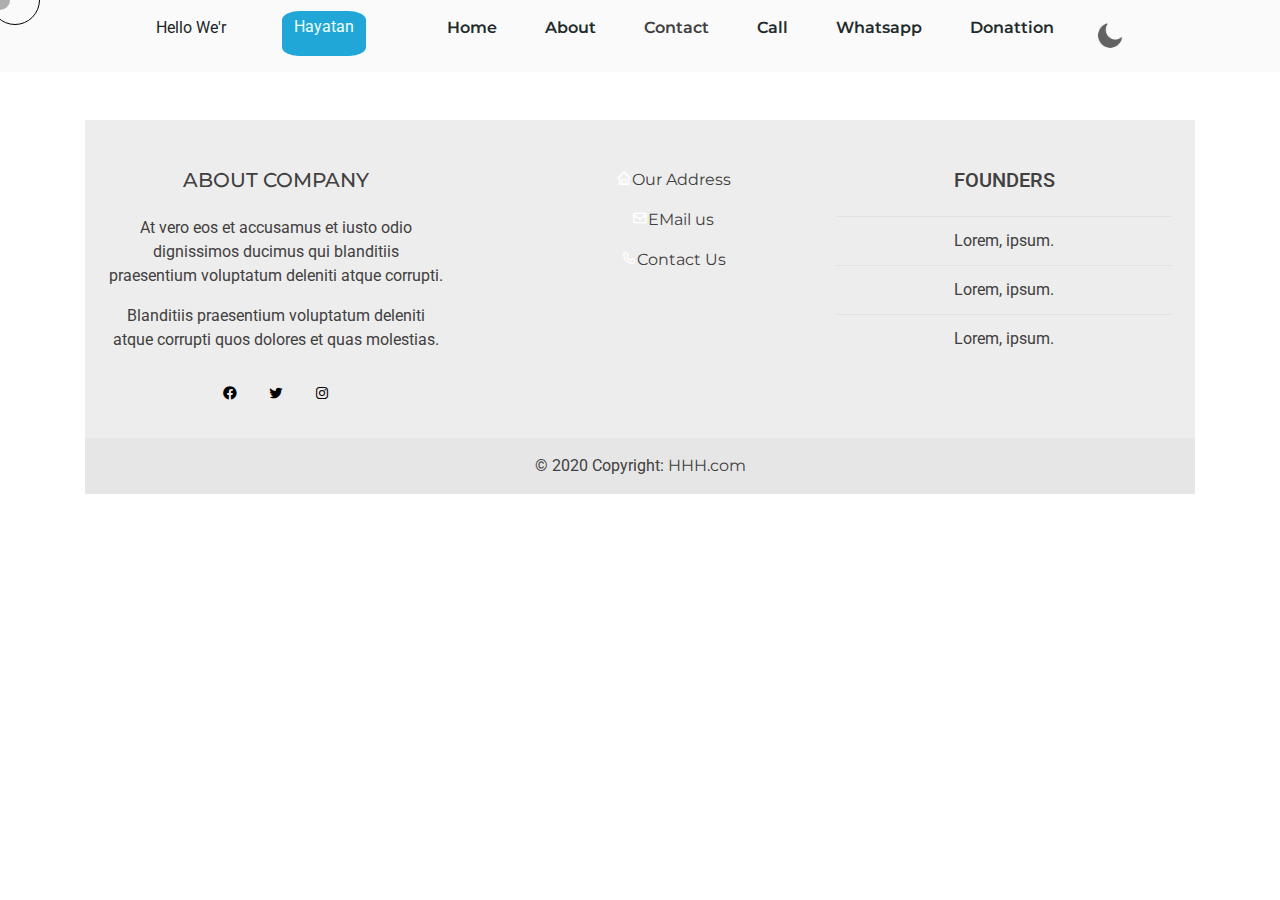
<file: headerfooter.html>
<!DOCTYPE html>
    <html lang="en">
    <head>
        <meta charset="UTF-8">
        <meta name="viewport" content="width=device-width, initial-scale=1.0">

        <link href="https://cdn.jsdelivr.net/npm/bootstrap@5.3.0-alpha3/dist/css/bootstrap.min.css" rel="stylesheet" integrity="sha384-KK94CHFLLe+nY2dmCWGMq91rCGa5gtU4mk92HdvYe+M/SXH301p5ILy+dN9+nJOZ" crossorigin="anonymous">
        <!-- bootstrip 4 -->
        <link rel="stylesheet" href="https://cdn.jsdelivr.net/npm/bootstrap@4.0.0/dist/css/bootstrap.min.css" integrity="sha384-Gn5384xqQ1aoWXA+058RXPxPg6fy4IWvTNh0E263XmFcJlSAwiGgFAW/dAiS6JXm" crossorigin="anonymous">
        <!--  -->
        <!-- google fonts -->
        <link rel="preconnect" href="https://fonts.googleapis.com">
<link rel="preconnect" href="https://fonts.gstatic.com" crossorigin>
<link href="https://fonts.googleapis.com/css2?family=Advent+Pro&family=Headland+One&family=Roboto&display=swap" rel="stylesheet">
        <!--=============== BOXICONS ===============-->
        <link rel="stylesheet" href="https://cdn.jsdelivr.net/npm/boxicons@latest/css/boxicons.min.css">

        <!--=============== CSS ===============-->
        <link rel="stylesheet" href="assets/css/styles.css">

        <!--  -->
        <link rel="stylesheet" href="assets/css/mystyle.css">
        <!--  -->
         <!--  -->
         <link rel="stylesheet" href="assets/css/ourteam.css">
         <!--  -->
        <link rel="stylesheet" href="assets/css/cursor.css">
<!-- card -->
<link rel="stylesheet" href="assets/css/cardcss.css">

<link rel="stylesheet" href="assets/css/animation.css">
<script defer src="assets/js/animation.js"></script>

<link rel="stylesheet" href="assets/css/scroll.css">
<link rel="stylesheet" href="assets/css/preloader.css">


        <title>HHH</title>
    </head>
    <body onload="myFunction()">
      <div class="conte" id="conte">
        <div class="content">
          <div class="circle"></div>
          <div class="circle"></div>
          <div class="circle"></div>
          <div class="circle"></div>
        </div>
          </div>
     
        <div class="cursor"></div>
        <div class="cursor2"></div>
        <!--=============== HEADER ===============-->
      

        
        <header class="header" id="header"  
        
        >
        <!-- go to top -->
        <button onclick="topFunction()" id="myBtn" title="Go to top">&#8593;</button> 
        <!-- go to top -->
        <nav class="nav1 boxcont1">
                <!-- <a href="#" class="nav__logo">   -->
                    <p class="para" style="float: left;">Hello We'r</p>
                    <section class="animation">
                    
                        <div class="first"><div>Hayatan</div></div>
                        <div class="second"><div>Hayatan </div></div>
                        <div class="third"><div>Hayatan </div></div>
                    </section>
                  <!-- </a> -->

                <div class="nav__menu" id="nav-menu">
                    <ul class="nav__list">
                        <li class="navitem">
                            <a href="index.html" class="nav__link    ">
                                <i class='bx bx-home-alt nav__icon '></i>
                                <span class="navname">Home</span>
                            </a>
                        </li>
                        
                        <li class="navitem">
                            <a href="aboutus.html" class="nav__link ">
                                <i class='bx bx-user nav__icon'></i>
                                <span class="navname">About</span>
                            </a>
                        </li>

                        <li class="navitem">
                            <a href="" class="nav__link">
                                <i class='bx bx-book-alt nav__icon'></i>
                                <span class="navname heading">Contact</span>
                            </a>
                        </li>

                        <li class="navitem">
                            <a href="tel:03322449244" class="nav__link">
                                <i class='bx bx-briefcase-alt nav__icon'></i>
                                <span class="navname">Call</span>
                            </a>
                        </li>

                        <li class="navitem">
                            <a href="" class="nav__link">
                                <i class='bx bx-message-square-detail nav__icon'></i>
                                <span class="navname">Whatsapp</span>
                            </a>
                        </li>
                        <li  class="navitem">
                            <a href="" class="nav__link">
                                <i class='bx bxl-bitcoin nav__icon'></i>
                              
                                <span class="navname">Donattion</span>
                           
                            </a>
                        </li>
                    </ul>
                </div>
                <img src="assets/img/moon.png" alt="" id="micon">
                <img src="assets/img/perfil.png" alt="" class="nav__img img">
            </nav>
        </header>
       <br>
       <br>
       <br>
       <!--  -->
<div class="container my-5">

    <div id="footer"></div>
  
  </div>
  <!-- End of .container -->
<!-- footer end -->

                <!--=============== MAIN JS ===============-->
                <script src="assets/js/main.js"></script>
                <script src="https://cdn.jsdelivr.net/npm/bootstrap@5.3.0-alpha3/dist/js/bootstrap.bundle.min.js" integrity="sha384-ENjdO4Dr2bkBIFxQpeoTz1HIcje39Wm4jDKdf19U8gI4ddQ3GYNS7NTKfAdVQSZe" crossorigin="anonymous"></script>
                <script src="assets/js/cursor.js"></script>

                <!-- boot4 -->
                <script src="https://code.jquery.com/jquery-3.2.1.slim.min.js" integrity="sha384-KJ3o2DKtIkvYIK3UENzmM7KCkRr/rE9/Qpg6aAZGJwFDMVNA/GpGFF93hXpG5KkN" crossorigin="anonymous"></script>
<script src="https://cdn.jsdelivr.net/npm/popper.js@1.12.9/dist/umd/popper.min.js" integrity="sha384-ApNbgh9B+Y1QKtv3Rn7W3mgPxhU9K/ScQsAP7hUibX39j7fakFPskvXusvfa0b4Q" crossorigin="anonymous"></script>
<script src="https://cdn.jsdelivr.net/npm/bootstrap@4.0.0/dist/js/bootstrap.min.js" integrity="sha384-JZR6Spejh4U02d8jOt6vLEHfe/JQGiRRSQQxSfFWpi1MquVdAyjUar5+76PVCmYl" crossorigin="anonymous"></script>
<!-- BOOT4 END -->
<!-- scroll up js -->
<script src="assets/js/scroll.js"></script>
<!-- scroll up js -->
<!-- preloader js -->
<script src="assets/js/preloader.js"></script>
<!-- preloader js -->
<script src="assets/js/darkmode.js"></script>
<script src="http://code.jquery.com/jquery-1.12.4.js"></script>


<script> 
//   $("#header").load("header.html"); 
  $("#footer").load("footer.html"); 
</script>
    </body>

</html>
</file>
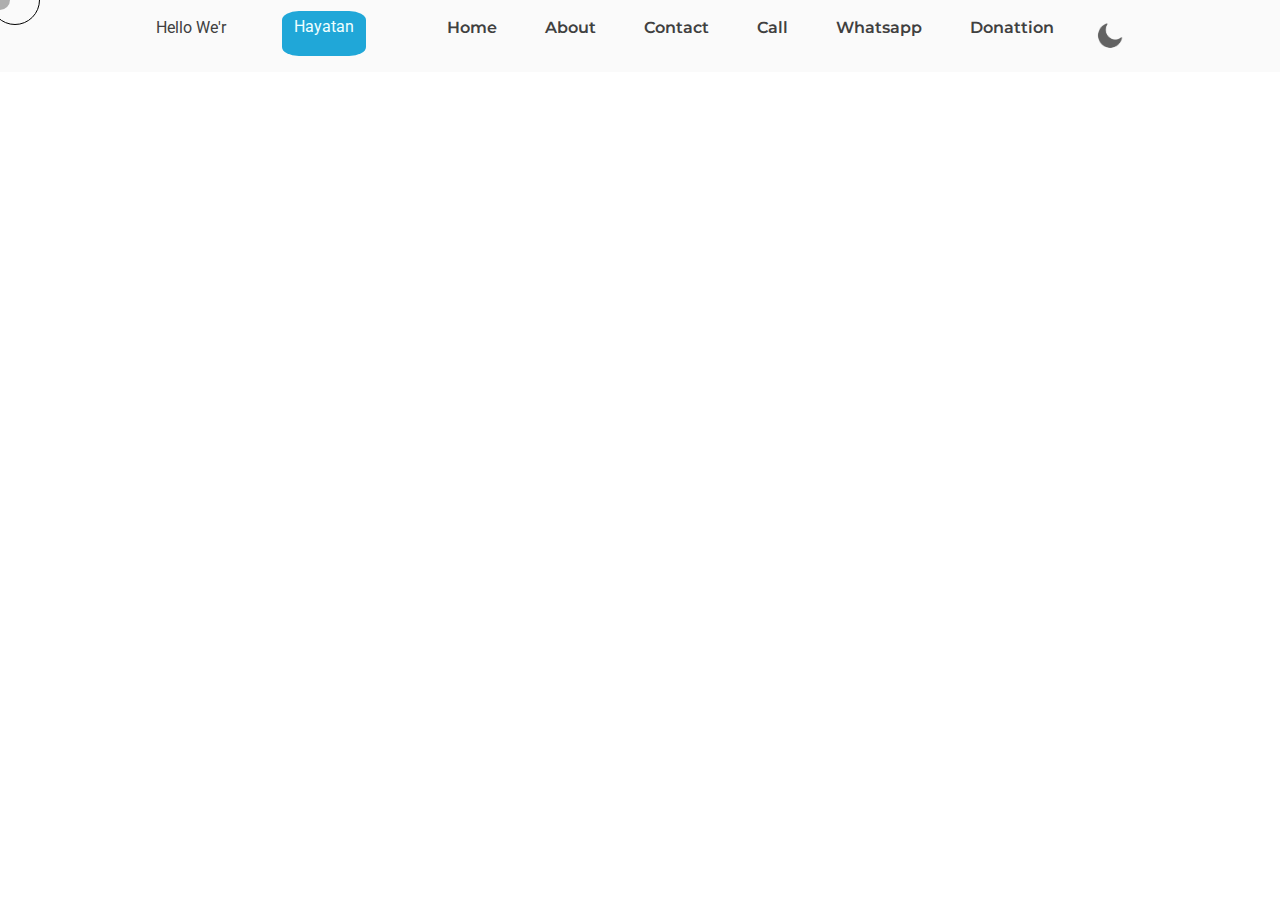
<file: navbar.html>
<!DOCTYPE html>
    <html lang="en">
    <head>
        <meta charset="UTF-8">
        <meta name="viewport" content="width=device-width, initial-scale=1.0">

        <link href="https://cdn.jsdelivr.net/npm/bootstrap@5.3.0-alpha3/dist/css/bootstrap.min.css" rel="stylesheet" integrity="sha384-KK94CHFLLe+nY2dmCWGMq91rCGa5gtU4mk92HdvYe+M/SXH301p5ILy+dN9+nJOZ" crossorigin="anonymous">
        <!-- bootstrip 4 -->
        <link rel="stylesheet" href="https://cdn.jsdelivr.net/npm/bootstrap@4.0.0/dist/css/bootstrap.min.css" integrity="sha384-Gn5384xqQ1aoWXA+058RXPxPg6fy4IWvTNh0E263XmFcJlSAwiGgFAW/dAiS6JXm" crossorigin="anonymous">
        <!--  -->
        <!-- google fonts -->
        <link rel="preconnect" href="https://fonts.googleapis.com">
<link rel="preconnect" href="https://fonts.gstatic.com" crossorigin>
<link href="https://fonts.googleapis.com/css2?family=Advent+Pro&family=Headland+One&family=Roboto&display=swap" rel="stylesheet">
        <!--=============== BOXICONS ===============-->
        <link rel="stylesheet" href="https://cdn.jsdelivr.net/npm/boxicons@latest/css/boxicons.min.css">

        <!--=============== CSS ===============-->
        <link rel="stylesheet" href="assets/css/styles.css">

        <!--  -->
        <link rel="stylesheet" href="assets/css/mystyle.css">
        <!--  -->
         <!--  -->
         <link rel="stylesheet" href="assets/css/ourteam.css">
         <!--  -->
        <link rel="stylesheet" href="assets/css/cursor.css">
<!-- card -->
<link rel="stylesheet" href="assets/css/cardcss.css">

<link rel="stylesheet" href="assets/css/animation.css">
<script defer src="assets/js/animation.js"></script>
<!-- scroll up css -->
<link rel="stylesheet" href="assets/css/scroll.css">
<!-- scroll up css -->

<link rel="stylesheet" href="assets/css/preloader.css">
        <title>HHH</title>
    </head>
    <body onload="myFunction()">
   

    <header class="header" id="header">
     
    <!-- go to top -->
    <button onclick="topFunction()" id="myBtn" title="Go to top">&#8593;</button> 
    <!-- go to top -->
    <nav class="nav1 boxcont1">
            <!-- <a href="#" class="nav__logo">   -->
                <p class="para heading" style="float: left;">Hello We'r</p>
                <section class="animation">
                
                    <div class="first heading"><div class="heading">Hayatan</div></div>
                    <div class="second heading"><div class="heading">Hayatan </div></div>
                    <div class="third heading"><div class="heading">Hayatan </div></div>
                </section>
              <!-- </a> -->

            <div class="nav__menu" id="nav-menu">
                <ul class="nav__list">
                    <li class="navitem">
                        <a href="index.html" class="nav__link    ">
                            <i class='bx bx-home-alt nav__icon heading'></i>
                            <span class="navname heading">Home</span>
                        </a>
                    </li>
                    
                    <li class="navitem">
                        <a href="aboutus.html" class="nav__link ">
                            <i class='bx bx-user nav__icon heading'></i>
                            <span class="navname heading">About</span>
                        </a>
                    </li>

                    <li class="navitem">
                        <a href="contactus.html" class="nav__link">
                            <i class='bx bx-book-alt nav__icon heading'></i>
                            <span class="navname heading">Contact</span>
                        </a>
                    </li>

                    <li class="navitem">
                        <a href="tel:03322449244" class="nav__link">
                            <i class='bx bx-briefcase-alt nav__icon heading'></i>
                            <span class="navname heading">Call</span>
                        </a>
                    </li>

                    <li class="navitem">
                        <a href="" class="nav__link">
                            <i class='bx bx-message-square-detail nav__icon heading'></i>
                            <span class="navname heading">Whatsapp</span>
                        </a>
                    </li>
                    <li  class="navitem">
                        <a href="donation.html" class="nav__link">
                            <i class='bx bxl-bitcoin nav__icon heading'></i>
                          
                            <span class="navname heading">Donattion</span>
                       
                        </a>
                    </li>
                </ul>
            </div>
            <img src="assets/img/moon.png" alt="" id="micon">
            <img src="assets/img/waja.jpeg" alt="" class="nav__img img">
        </nav>
    </header>
<div class="cursor"></div>
<div class="cursor2"></div>
  
<script src="assets/js/darkmode.js"></script>
<script src="assets/js/main.js"></script>
<script src="https://cdn.jsdelivr.net/npm/bootstrap@5.3.0-alpha3/dist/js/bootstrap.bundle.min.js" integrity="sha384-ENjdO4Dr2bkBIFxQpeoTz1HIcje39Wm4jDKdf19U8gI4ddQ3GYNS7NTKfAdVQSZe" crossorigin="anonymous"></script>
<script src="assets/js/cursor.js"></script>

<!-- boot4 -->
<!-- <script src="https://code.jquery.com/jquery-3.2.1.slim.min.js" integrity="sha384-KJ3o2DKtIkvYIK3UENzmM7KCkRr/rE9/Qpg6aAZGJwFDMVNA/GpGFF93hXpG5KkN" crossorigin="anonymous"></script> -->
<!-- <script src="https://cdn.jsdelivr.net/npm/popper.js@1.12.9/dist/umd/popper.min.js" integrity="sha384-ApNbgh9B+Y1QKtv3Rn7W3mgPxhU9K/ScQsAP7hUibX39j7fakFPskvXusvfa0b4Q" crossorigin="anonymous"></script> -->
<!-- <script src="https://cdn.jsdelivr.net/npm/bootstrap@4.0.0/dist/js/bootstrap.min.js" integrity="sha384-JZR6Spejh4U02d8jOt6vLEHfe/JQGiRRSQQxSfFWpi1MquVdAyjUar5+76PVCmYl" crossorigin="anonymous"></script> -->
<!-- BOOT4 END -->
<!-- scroll up js -->
<script src="assets/js/scroll.js"></script>
<!-- scroll up js -->
<!-- preloader js -->
<script src="assets/js/preloader.js"></script>
<!-- preloader js -->
<!-- <script src="assets/js/darkmode.js"></script> -->
</body>
</html>
</file>
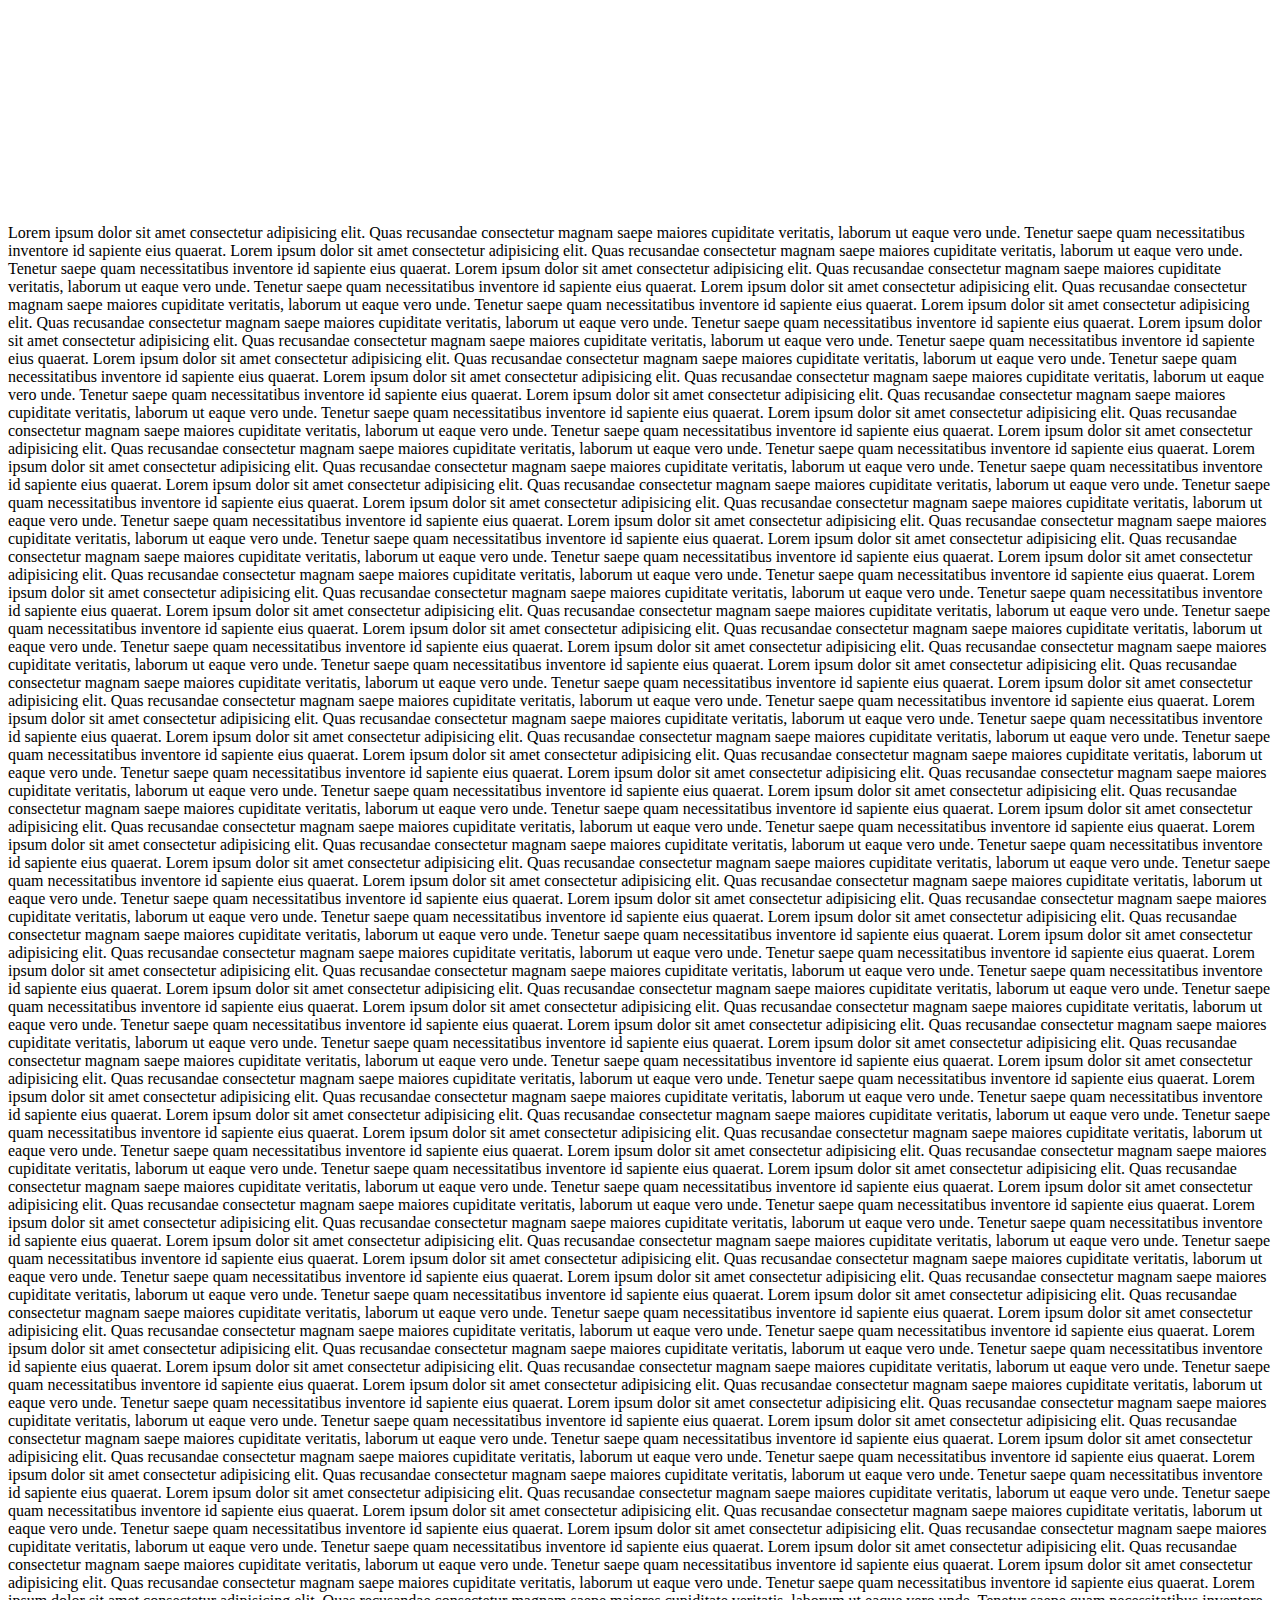
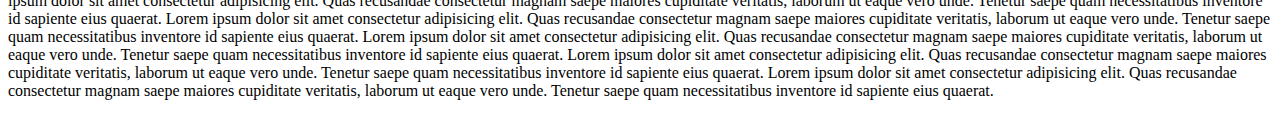
<file: scroll.html>
<!DOCTYPE html>
<html lang="en">
<head>
    <meta charset="UTF-8">
    <meta http-equiv="X-UA-Compatible" content="IE=edge">
    <meta name="viewport" content="width=device-width, initial-scale=1.0">
    <title>Document</title>
    <link href="https://cdn.jsdelivr.net/npm/bootstrap@5.3.0-alpha3/dist/css/bootstrap.min.css" rel="stylesheet" integrity="sha384-KK94CHFLLe+nY2dmCWGMq91rCGa5gtU4mk92HdvYe+M/SXH301p5ILy+dN9+nJOZ" crossorigin="anonymous">
    <style>
        #backgroundimg{
            position: relative;
            width: 100%;
            height: 200vh;
            background: url("https://source.unsplash.com/random");
            background-size: 160%;
            background-position: center;
            background-attachment: fixed;
        }
    </style>
</head>
<body>
    <div id="backgroundimg" >

    </div>
    <p class="container">
        Lorem ipsum dolor sit amet consectetur adipisicing elit. Quas recusandae consectetur magnam saepe maiores cupiditate veritatis, laborum ut eaque vero unde. Tenetur saepe quam necessitatibus inventore id sapiente eius quaerat.
        Lorem ipsum dolor sit amet consectetur adipisicing elit. Quas recusandae consectetur magnam saepe maiores cupiditate veritatis, laborum ut eaque vero unde. Tenetur saepe quam necessitatibus inventore id sapiente eius quaerat.
        Lorem ipsum dolor sit amet consectetur adipisicing elit. Quas recusandae consectetur magnam saepe maiores cupiditate veritatis, laborum ut eaque vero unde. Tenetur saepe quam necessitatibus inventore id sapiente eius quaerat.
        Lorem ipsum dolor sit amet consectetur adipisicing elit. Quas recusandae consectetur magnam saepe maiores cupiditate veritatis, laborum ut eaque vero unde. Tenetur saepe quam necessitatibus inventore id sapiente eius quaerat.
        Lorem ipsum dolor sit amet consectetur adipisicing elit. Quas recusandae consectetur magnam saepe maiores cupiditate veritatis, laborum ut eaque vero unde. Tenetur saepe quam necessitatibus inventore id sapiente eius quaerat.
        Lorem ipsum dolor sit amet consectetur adipisicing elit. Quas recusandae consectetur magnam saepe maiores cupiditate veritatis, laborum ut eaque vero unde. Tenetur saepe quam necessitatibus inventore id sapiente eius quaerat.
        Lorem ipsum dolor sit amet consectetur adipisicing elit. Quas recusandae consectetur magnam saepe maiores cupiditate veritatis, laborum ut eaque vero unde. Tenetur saepe quam necessitatibus inventore id sapiente eius quaerat.
        Lorem ipsum dolor sit amet consectetur adipisicing elit. Quas recusandae consectetur magnam saepe maiores cupiditate veritatis, laborum ut eaque vero unde. Tenetur saepe quam necessitatibus inventore id sapiente eius quaerat.
        Lorem ipsum dolor sit amet consectetur adipisicing elit. Quas recusandae consectetur magnam saepe maiores cupiditate veritatis, laborum ut eaque vero unde. Tenetur saepe quam necessitatibus inventore id sapiente eius quaerat.
        Lorem ipsum dolor sit amet consectetur adipisicing elit. Quas recusandae consectetur magnam saepe maiores cupiditate veritatis, laborum ut eaque vero unde. Tenetur saepe quam necessitatibus inventore id sapiente eius quaerat.
        Lorem ipsum dolor sit amet consectetur adipisicing elit. Quas recusandae consectetur magnam saepe maiores cupiditate veritatis, laborum ut eaque vero unde. Tenetur saepe quam necessitatibus inventore id sapiente eius quaerat.
        Lorem ipsum dolor sit amet consectetur adipisicing elit. Quas recusandae consectetur magnam saepe maiores cupiditate veritatis, laborum ut eaque vero unde. Tenetur saepe quam necessitatibus inventore id sapiente eius quaerat.
        Lorem ipsum dolor sit amet consectetur adipisicing elit. Quas recusandae consectetur magnam saepe maiores cupiditate veritatis, laborum ut eaque vero unde. Tenetur saepe quam necessitatibus inventore id sapiente eius quaerat.
        Lorem ipsum dolor sit amet consectetur adipisicing elit. Quas recusandae consectetur magnam saepe maiores cupiditate veritatis, laborum ut eaque vero unde. Tenetur saepe quam necessitatibus inventore id sapiente eius quaerat.
        Lorem ipsum dolor sit amet consectetur adipisicing elit. Quas recusandae consectetur magnam saepe maiores cupiditate veritatis, laborum ut eaque vero unde. Tenetur saepe quam necessitatibus inventore id sapiente eius quaerat.
        Lorem ipsum dolor sit amet consectetur adipisicing elit. Quas recusandae consectetur magnam saepe maiores cupiditate veritatis, laborum ut eaque vero unde. Tenetur saepe quam necessitatibus inventore id sapiente eius quaerat.
        Lorem ipsum dolor sit amet consectetur adipisicing elit. Quas recusandae consectetur magnam saepe maiores cupiditate veritatis, laborum ut eaque vero unde. Tenetur saepe quam necessitatibus inventore id sapiente eius quaerat.
        Lorem ipsum dolor sit amet consectetur adipisicing elit. Quas recusandae consectetur magnam saepe maiores cupiditate veritatis, laborum ut eaque vero unde. Tenetur saepe quam necessitatibus inventore id sapiente eius quaerat.
        Lorem ipsum dolor sit amet consectetur adipisicing elit. Quas recusandae consectetur magnam saepe maiores cupiditate veritatis, laborum ut eaque vero unde. Tenetur saepe quam necessitatibus inventore id sapiente eius quaerat.
        Lorem ipsum dolor sit amet consectetur adipisicing elit. Quas recusandae consectetur magnam saepe maiores cupiditate veritatis, laborum ut eaque vero unde. Tenetur saepe quam necessitatibus inventore id sapiente eius quaerat.
        Lorem ipsum dolor sit amet consectetur adipisicing elit. Quas recusandae consectetur magnam saepe maiores cupiditate veritatis, laborum ut eaque vero unde. Tenetur saepe quam necessitatibus inventore id sapiente eius quaerat.
        Lorem ipsum dolor sit amet consectetur adipisicing elit. Quas recusandae consectetur magnam saepe maiores cupiditate veritatis, laborum ut eaque vero unde. Tenetur saepe quam necessitatibus inventore id sapiente eius quaerat.
        Lorem ipsum dolor sit amet consectetur adipisicing elit. Quas recusandae consectetur magnam saepe maiores cupiditate veritatis, laborum ut eaque vero unde. Tenetur saepe quam necessitatibus inventore id sapiente eius quaerat.
        Lorem ipsum dolor sit amet consectetur adipisicing elit. Quas recusandae consectetur magnam saepe maiores cupiditate veritatis, laborum ut eaque vero unde. Tenetur saepe quam necessitatibus inventore id sapiente eius quaerat.
        Lorem ipsum dolor sit amet consectetur adipisicing elit. Quas recusandae consectetur magnam saepe maiores cupiditate veritatis, laborum ut eaque vero unde. Tenetur saepe quam necessitatibus inventore id sapiente eius quaerat.
        Lorem ipsum dolor sit amet consectetur adipisicing elit. Quas recusandae consectetur magnam saepe maiores cupiditate veritatis, laborum ut eaque vero unde. Tenetur saepe quam necessitatibus inventore id sapiente eius quaerat.
        Lorem ipsum dolor sit amet consectetur adipisicing elit. Quas recusandae consectetur magnam saepe maiores cupiditate veritatis, laborum ut eaque vero unde. Tenetur saepe quam necessitatibus inventore id sapiente eius quaerat.
        Lorem ipsum dolor sit amet consectetur adipisicing elit. Quas recusandae consectetur magnam saepe maiores cupiditate veritatis, laborum ut eaque vero unde. Tenetur saepe quam necessitatibus inventore id sapiente eius quaerat.
        Lorem ipsum dolor sit amet consectetur adipisicing elit. Quas recusandae consectetur magnam saepe maiores cupiditate veritatis, laborum ut eaque vero unde. Tenetur saepe quam necessitatibus inventore id sapiente eius quaerat.
        Lorem ipsum dolor sit amet consectetur adipisicing elit. Quas recusandae consectetur magnam saepe maiores cupiditate veritatis, laborum ut eaque vero unde. Tenetur saepe quam necessitatibus inventore id sapiente eius quaerat.
        Lorem ipsum dolor sit amet consectetur adipisicing elit. Quas recusandae consectetur magnam saepe maiores cupiditate veritatis, laborum ut eaque vero unde. Tenetur saepe quam necessitatibus inventore id sapiente eius quaerat.
        Lorem ipsum dolor sit amet consectetur adipisicing elit. Quas recusandae consectetur magnam saepe maiores cupiditate veritatis, laborum ut eaque vero unde. Tenetur saepe quam necessitatibus inventore id sapiente eius quaerat.
        Lorem ipsum dolor sit amet consectetur adipisicing elit. Quas recusandae consectetur magnam saepe maiores cupiditate veritatis, laborum ut eaque vero unde. Tenetur saepe quam necessitatibus inventore id sapiente eius quaerat.
        Lorem ipsum dolor sit amet consectetur adipisicing elit. Quas recusandae consectetur magnam saepe maiores cupiditate veritatis, laborum ut eaque vero unde. Tenetur saepe quam necessitatibus inventore id sapiente eius quaerat.
        Lorem ipsum dolor sit amet consectetur adipisicing elit. Quas recusandae consectetur magnam saepe maiores cupiditate veritatis, laborum ut eaque vero unde. Tenetur saepe quam necessitatibus inventore id sapiente eius quaerat.
        Lorem ipsum dolor sit amet consectetur adipisicing elit. Quas recusandae consectetur magnam saepe maiores cupiditate veritatis, laborum ut eaque vero unde. Tenetur saepe quam necessitatibus inventore id sapiente eius quaerat.
        Lorem ipsum dolor sit amet consectetur adipisicing elit. Quas recusandae consectetur magnam saepe maiores cupiditate veritatis, laborum ut eaque vero unde. Tenetur saepe quam necessitatibus inventore id sapiente eius quaerat.
        Lorem ipsum dolor sit amet consectetur adipisicing elit. Quas recusandae consectetur magnam saepe maiores cupiditate veritatis, laborum ut eaque vero unde. Tenetur saepe quam necessitatibus inventore id sapiente eius quaerat.
        Lorem ipsum dolor sit amet consectetur adipisicing elit. Quas recusandae consectetur magnam saepe maiores cupiditate veritatis, laborum ut eaque vero unde. Tenetur saepe quam necessitatibus inventore id sapiente eius quaerat.
        Lorem ipsum dolor sit amet consectetur adipisicing elit. Quas recusandae consectetur magnam saepe maiores cupiditate veritatis, laborum ut eaque vero unde. Tenetur saepe quam necessitatibus inventore id sapiente eius quaerat.
        Lorem ipsum dolor sit amet consectetur adipisicing elit. Quas recusandae consectetur magnam saepe maiores cupiditate veritatis, laborum ut eaque vero unde. Tenetur saepe quam necessitatibus inventore id sapiente eius quaerat.
        Lorem ipsum dolor sit amet consectetur adipisicing elit. Quas recusandae consectetur magnam saepe maiores cupiditate veritatis, laborum ut eaque vero unde. Tenetur saepe quam necessitatibus inventore id sapiente eius quaerat.
        Lorem ipsum dolor sit amet consectetur adipisicing elit. Quas recusandae consectetur magnam saepe maiores cupiditate veritatis, laborum ut eaque vero unde. Tenetur saepe quam necessitatibus inventore id sapiente eius quaerat.
        Lorem ipsum dolor sit amet consectetur adipisicing elit. Quas recusandae consectetur magnam saepe maiores cupiditate veritatis, laborum ut eaque vero unde. Tenetur saepe quam necessitatibus inventore id sapiente eius quaerat.
        Lorem ipsum dolor sit amet consectetur adipisicing elit. Quas recusandae consectetur magnam saepe maiores cupiditate veritatis, laborum ut eaque vero unde. Tenetur saepe quam necessitatibus inventore id sapiente eius quaerat.
        Lorem ipsum dolor sit amet consectetur adipisicing elit. Quas recusandae consectetur magnam saepe maiores cupiditate veritatis, laborum ut eaque vero unde. Tenetur saepe quam necessitatibus inventore id sapiente eius quaerat.
        Lorem ipsum dolor sit amet consectetur adipisicing elit. Quas recusandae consectetur magnam saepe maiores cupiditate veritatis, laborum ut eaque vero unde. Tenetur saepe quam necessitatibus inventore id sapiente eius quaerat.
        Lorem ipsum dolor sit amet consectetur adipisicing elit. Quas recusandae consectetur magnam saepe maiores cupiditate veritatis, laborum ut eaque vero unde. Tenetur saepe quam necessitatibus inventore id sapiente eius quaerat.
        Lorem ipsum dolor sit amet consectetur adipisicing elit. Quas recusandae consectetur magnam saepe maiores cupiditate veritatis, laborum ut eaque vero unde. Tenetur saepe quam necessitatibus inventore id sapiente eius quaerat.
        Lorem ipsum dolor sit amet consectetur adipisicing elit. Quas recusandae consectetur magnam saepe maiores cupiditate veritatis, laborum ut eaque vero unde. Tenetur saepe quam necessitatibus inventore id sapiente eius quaerat.
        Lorem ipsum dolor sit amet consectetur adipisicing elit. Quas recusandae consectetur magnam saepe maiores cupiditate veritatis, laborum ut eaque vero unde. Tenetur saepe quam necessitatibus inventore id sapiente eius quaerat.
        Lorem ipsum dolor sit amet consectetur adipisicing elit. Quas recusandae consectetur magnam saepe maiores cupiditate veritatis, laborum ut eaque vero unde. Tenetur saepe quam necessitatibus inventore id sapiente eius quaerat.
        Lorem ipsum dolor sit amet consectetur adipisicing elit. Quas recusandae consectetur magnam saepe maiores cupiditate veritatis, laborum ut eaque vero unde. Tenetur saepe quam necessitatibus inventore id sapiente eius quaerat.
        Lorem ipsum dolor sit amet consectetur adipisicing elit. Quas recusandae consectetur magnam saepe maiores cupiditate veritatis, laborum ut eaque vero unde. Tenetur saepe quam necessitatibus inventore id sapiente eius quaerat.
        Lorem ipsum dolor sit amet consectetur adipisicing elit. Quas recusandae consectetur magnam saepe maiores cupiditate veritatis, laborum ut eaque vero unde. Tenetur saepe quam necessitatibus inventore id sapiente eius quaerat.
        Lorem ipsum dolor sit amet consectetur adipisicing elit. Quas recusandae consectetur magnam saepe maiores cupiditate veritatis, laborum ut eaque vero unde. Tenetur saepe quam necessitatibus inventore id sapiente eius quaerat.
        Lorem ipsum dolor sit amet consectetur adipisicing elit. Quas recusandae consectetur magnam saepe maiores cupiditate veritatis, laborum ut eaque vero unde. Tenetur saepe quam necessitatibus inventore id sapiente eius quaerat.
        Lorem ipsum dolor sit amet consectetur adipisicing elit. Quas recusandae consectetur magnam saepe maiores cupiditate veritatis, laborum ut eaque vero unde. Tenetur saepe quam necessitatibus inventore id sapiente eius quaerat.
        Lorem ipsum dolor sit amet consectetur adipisicing elit. Quas recusandae consectetur magnam saepe maiores cupiditate veritatis, laborum ut eaque vero unde. Tenetur saepe quam necessitatibus inventore id sapiente eius quaerat.
        Lorem ipsum dolor sit amet consectetur adipisicing elit. Quas recusandae consectetur magnam saepe maiores cupiditate veritatis, laborum ut eaque vero unde. Tenetur saepe quam necessitatibus inventore id sapiente eius quaerat.
        Lorem ipsum dolor sit amet consectetur adipisicing elit. Quas recusandae consectetur magnam saepe maiores cupiditate veritatis, laborum ut eaque vero unde. Tenetur saepe quam necessitatibus inventore id sapiente eius quaerat.
        Lorem ipsum dolor sit amet consectetur adipisicing elit. Quas recusandae consectetur magnam saepe maiores cupiditate veritatis, laborum ut eaque vero unde. Tenetur saepe quam necessitatibus inventore id sapiente eius quaerat.
        Lorem ipsum dolor sit amet consectetur adipisicing elit. Quas recusandae consectetur magnam saepe maiores cupiditate veritatis, laborum ut eaque vero unde. Tenetur saepe quam necessitatibus inventore id sapiente eius quaerat.
        Lorem ipsum dolor sit amet consectetur adipisicing elit. Quas recusandae consectetur magnam saepe maiores cupiditate veritatis, laborum ut eaque vero unde. Tenetur saepe quam necessitatibus inventore id sapiente eius quaerat.
        Lorem ipsum dolor sit amet consectetur adipisicing elit. Quas recusandae consectetur magnam saepe maiores cupiditate veritatis, laborum ut eaque vero unde. Tenetur saepe quam necessitatibus inventore id sapiente eius quaerat.
        Lorem ipsum dolor sit amet consectetur adipisicing elit. Quas recusandae consectetur magnam saepe maiores cupiditate veritatis, laborum ut eaque vero unde. Tenetur saepe quam necessitatibus inventore id sapiente eius quaerat.
        Lorem ipsum dolor sit amet consectetur adipisicing elit. Quas recusandae consectetur magnam saepe maiores cupiditate veritatis, laborum ut eaque vero unde. Tenetur saepe quam necessitatibus inventore id sapiente eius quaerat.
        Lorem ipsum dolor sit amet consectetur adipisicing elit. Quas recusandae consectetur magnam saepe maiores cupiditate veritatis, laborum ut eaque vero unde. Tenetur saepe quam necessitatibus inventore id sapiente eius quaerat.
        Lorem ipsum dolor sit amet consectetur adipisicing elit. Quas recusandae consectetur magnam saepe maiores cupiditate veritatis, laborum ut eaque vero unde. Tenetur saepe quam necessitatibus inventore id sapiente eius quaerat.
        Lorem ipsum dolor sit amet consectetur adipisicing elit. Quas recusandae consectetur magnam saepe maiores cupiditate veritatis, laborum ut eaque vero unde. Tenetur saepe quam necessitatibus inventore id sapiente eius quaerat.

    </p>
    <script type="text/javascript">
        const bg=document.getElementById('#backgroundimg');
        window.addEventListener('scroll',function(){
            bg.style.backgroundSize=160 - +window.pageYOffset/12+'%';
            bg.style.opacity=1 - +window.pageXOffset/700+'';
        });
    </script>
</body>
</html>
</file>
<file: assets/css/styles.css>
/*=============== GOOGLE FONTS ===============*/
@import url("https://fonts.googleapis.com/css2?family=Open+Sans:wght@400;600&display=swap");

/*=============== VARIABLES CSS ===============*/
:root {
  --header-height: 3rem;

  /*========== Colors ==========*/
  --hue: 174;
  --sat: 63%;
  --first-color: hsl(110, 10%, 62%);
  /* --first-color: hsl(var(--hue), var(--sat), 40%); */
  --first-color-alt: hsl(var(--hue), var(--sat), 36%);
  --title-color: hsl(var(--hue), 12%, 15%);
  --text-color: hsl(var(--hue), 8%, 35%);
  --body-color: hsl(var(--hue), 100%, 99%);
  --container-color: #fafafa;
  --fot-color: #eeeded;


  /*========== Font and typography ==========*/
  --body-font: 'Open Sans', sans-serif;
  --h1-font-size: 1.5rem;
  --normal-font-size: .938rem;
  --tiny-font-size: .625rem;

  /*========== z index ==========*/
  --z-tooltip: 10;
  --z-fixed: 100;
}
.dark-verson{
  --container-color: #000000;
  --fot-color: #000000;
}
.fot{
 background-color: var(--fot-color); 
}
@media screen and (min-width: 968px) {
  :root {
    --h1-font-size: 2.25rem;
    --normal-font-size: 1rem;
  }
}

/*=============== BASE ===============*/
/* * {
  box-sizing: border-box;
  padding: 0;
  margin: 0;
} */

html {
  scroll-behavior: smooth;
}
/* 
body {
  margin: var(--header-height) 0 0 0;
  font-family: var(--body-font);
  font-size: var(--normal-font-size);
  background-color: var(--body-color);
  color: var(--text-color);
} */

ul {
  list-style: none;
}

a {
  text-decoration: none;
  color: #000;
}
a:hover{
  color: #000;
}

.img {
  max-width: 100%;
  height: auto;
}

/*=============== REUSABLE CSS CLASSES ===============*/
.sec {
  padding: 4.5rem 0 2rem;
}

.section__title {
  font-size: var(--h1-font-size);
  color: var(--title-color);
  text-align: center;
  margin-bottom: 1.5rem;
}

.section__height {
  height: 100vh;
}

/*=============== LAYOUT ===============*/
.boxcont1 {
  max-width: 968px;
  margin-left: 1rem;
  margin-right: 1rem;
}

/*=============== HEADER ===============*/
.header {
  position: fixed;
  top: 0;
  left: 0;
  width: 100%;
  background-color: var(--container-color);
  /* z-index: var(--z-fixed); */
  z-index: 9999;
  transition: .4s;
}

/*=============== NAV ===============*/
.nav1 {
  height: var(--header-height);
  display: flex;
  justify-content: space-between;
  align-items: center;
}

.nav__img {
  width: 32px;
  border-radius: 50%;
}

.nav__logo {
  color: var(--title-color);
  font-weight: 600;
}

@media screen and (max-width: 767px) {
  .nav__menu {
    position: fixed;
    bottom: 0;
    left: 0;
    background-color: var(--container-color);
    box-shadow: 0 -1px 12px hsla(var(--hue), var(--sat), 15%, 0.15);
    width: 100%;
    height: 4rem;
    padding: 0 1rem;
    display: grid;
    align-content: center;
    border-radius: 1.25rem 1.25rem 0 0;
    transition: .4s;
  }
}

.nav__list, 
.nav__link {
  display: flex;
}

.nav__link {
  flex-direction: column;
  align-items: center;
  row-gap: 4px;
  color: var(--title-color);
  font-weight: 600;
}

.nav__list {
  justify-content: space-around;
}

.navname {
  font-size: var(--tiny-font-size);
  /* display: none;*/ /* Minimalist design, hidden labels */
}

.nav__icon {
  font-size: 1.5rem;
}

/*Active link*/
.active-link {
  position: relative;
  color: var(--first-color);
  transition: .3s;
}

/* Minimalist design, active link */
/* .active-link::before{
  content: '';
  position: absolute;
  bottom: -.5rem;
  width: 4px;
  height: 4px;
  background-color: var(--first-color);
  border-radius: 50%;
} */

/* Change background header */
.scroll-header {
  box-shadow: 0 1px 12px hsla(var(--hue), var(--sat), 15%, 0.15);
}

/*=============== MEDIA QUERIES ===============*/
/* For small devices */
/* Remove if you choose, the minimalist design */
@media screen and (max-width: 320px) {
  .navname {
    display: none;
  }
}

/* For medium devices */
@media screen and (min-width: 576px) {
  .nav__list {
    justify-content: center;
    column-gap: 3rem;
  }
}

@media screen and (min-width: 767px) {
  body {
    margin: 0;
  }
  .sec {
    padding: 7rem 0 2rem;
  }
  .nav1 {
    height: calc(var(--header-height) + 1.5rem); /* 4.5rem */
  }
  .nav__img {
    display: none;
  }
  .nav__icon {
    display: none;
  }
  .navname {
    font-size: var(--normal-font-size);
    /* display: block; */ /* Minimalist design, visible labels */
  }
  .nav__link:hover {
    color: var(--first-color);
    
  }

  /* First design, remove if you choose the minimalist design */
  .active-link::before {
    content: '';
    position: absolute;
    bottom: -.75rem;
    width: 4px;
    height: 4px;
    background-color: var(--first-color);
    border-radius: 50%;
    
  }

  /* Minimalist design */
  /* .active-link::before{
      bottom: -.75rem;
  } */
}

/* For large devices */
@media screen and (min-width: 1024px) {
  .boxcont1 {
    margin-left: auto;
    margin-right: auto;
  }
}


/* myhover */

.myhover{
  margin:0;
  padding:0;
  font-size:120px;
  text-transform:uppercase;
  position:relative;
  color:#ccc;
}
.myhover:before{
  content:"FEATURED APPEALS";
  position:absolute;
  color:#262626;
  top:0;
  left:0;
  width:0%;
  overflow:hidden;
  transition:all 0.50s;
}
.myhover:hover:before{
  width:100%;
}

/* shin */
/* hayatan */

.hayatan{
  margin:0;
  padding:0;
  font-size:120px;
  text-transform:uppercase;
  position:relative;
  color:#ccc;
}
.hayatan:before{
  content:"Hayatan Biography";
  position:absolute;
  color:#262626;
  top:0;
  left:0;
  width:0%;
  overflow:hidden;
  transition:all 0.50s;
}
.hayatan:hover:before{
  width:100%;
}

/* shin */
/* shin */
/* general */

.general{
  margin:0;
  padding:0;
  font-size:120px;
  text-transform:uppercase;
  position:relative;
  color:#ccc;
}
.general:before{
  content:"General videos";
  position:absolute;
  color:#262626;
  top:0;
  left:0;
  width:0%;
  overflow:hidden;
  transition:all 0.50s;
}
.general:hover:before{
  width:100%;
}

/* shin */

/* effect-shine */
.effect-shine:hover {
  -webkit-mask-image: linear-gradient(-75deg, rgba(0,0,0,.6) 30%, #000 50%, rgba(0,0,0,.6) 70%);
  -webkit-mask-size: 200%;
  animation: shine 2s infinite;
}

@-webkit-keyframes shine {
  from {
    -webkit-mask-position: 150%;
  }
  
  to {
    -webkit-mask-position: -50%;
  }
}
</file>
<file: assets/css/mystyle.css>
@import url('https://fonts.googleapis.com/css?family=Roboto:700');
h1,h2,h3{
font-family: 'Franklin Gothic Medium', 'Arial Narrow', Arial, sans-serif;
}


/* :root{
  --primary-color:#e5e5e5;
  --secondary-color:#e5e5e5;
} */
.para {
  text-shadow: 0 0 7px rgba(255,255,255,.3), 0 0 3px rgba(255,255,255,.3);
}
.box1 {
  color: #e5e5e5;
  font-size: 2.26rem;
  text-transform: uppercase;
  height: 100vh;
  display: flex;
  align-items: center;
  justify-content: center;
}

.animation {
  height:50px;
  overflow:hidden;
  margin-left: 1rem;
}

.animation > div > div {
  padding: 0.25rem 0.75rem;
  height:2.81rem;
  margin-bottom: 2.81rem;
  display:inline-block;
}

.animation div:first-child {
  animation: text-animation 8s infinite;
}

.first div {
  background-color:#20a7d8;
  color: azure;
  border-radius: 20%;
}
.second div {
  background-color:#CD921E;
  color: azure;
  border-radius: 20%;
}
.third div {
  background-color:#4135aa;
  color: azure;
  border-radius: 20%;
}

@keyframes text-animation {
  0% {margin-top: 0;}
  10% {margin-top: 0;}
  20% {margin-top: -5.62rem;}
  30% {margin-top: -5.62rem;}
  40% {margin-top: -11.24rem;}
  60% {margin-top: -11.24rem;}
  70% {margin-top: -5.62rem;}
  80% {margin-top: -5.62rem;}
  90% {margin-top: 0;}
  100% {margin-top: 0;}
}
.pading{
   padding: 100px 20vw;
}
</file>
<file: assets/css/ourteam.css>
:root{
  --primary-color:#fff;
  --secondary-color:#000;
 --utback-color:#e2e3e6;
 --lighcd-color:#ffffff;
 --darkcd-color:#000000;

 
}

.dark-verson{
  --primary-color:#000;
  --secondary-color:#fff;
  --utback-color:#9ca0a8;
  --lighcd-color:#000000;
  --darkcd-color:#f7f7f7;
  --donlgt-color:#000000;
  --darkcd-color:#ffffff;
}
.donation{
 background-color: var(--donlgt-color);
}
.bgdonation{
  background-color: var(--darkcd-color);
}
#micon{
  width: 30px;

}
.heading{
  color: var(--secondary-color);
}
.cardtxt{
  color: var(--secondary-color);
}
.youtube{
  background-color: var(--utback-color);
}
.lightcardbg{
  background-color: var(--darkcd-color);
  border: none;
}
.darkcardbg{

  background-color: var(--lighcd-color);
}
.wrapper{
    margin-top: 50px;
    background-color: transparent;
  }
  
  .wrapper h1{
   font-family: 'Courier New', Courier, monospace;
    font-size: 52px;
    margin-bottom: 60px;
    text-align: center;
  }
  .highlight {
    height: 2em;
    background: rgba(255, 0, 0, 0.2);
    vertical-align: middle;
  }
  
  .highlight:hover {
    background: rgba(255, 0, 0, 0.5);
  }
  .team{
    display: flex;
    justify-content: center;
    width: auto;
    text-align: center;
    flex-wrap: wrap;
    background-color: transparent;
  }
  
  .team .team_member{
    background: var(--primary-color);
    margin: 10px;
    margin-bottom: 50px;
    width: 300px;
    padding: 20px;
    line-height: 20px;
    color: #8e8b8b;  
    position: relative;
    border-radius:12px;
    box-shadow: rgba(0, 0, 0, 0.35) 0px 5px 15px;
  }
  
  .team .team_member h3{
    color: var(--secondary-color);
    font-size: 26px;
    margin-top: 50px;
  }
  
  .team .team_member p.role{
    color: orange;
    margin: 12px 0;
    font-size: 13px;
    font-weight:bold;
    text-transform: uppercase;
  }
  
  .team .team_member .team_img{
    position: absolute;
    top: -50px;
    left: 50%;
    transform: translateX(-50%);
    width: 100px;
    height: 100px;
    border-radius: 50%;
    background: var(--primary-color);
    border:5px solid orange;
    box-shadow: rgba(100, 100, 111, 0.2) 0px 7px 29px 0px;
  }
  .myshadow{
    box-shadow: rgba(100, 100, 111, 0.2) 0px 7px 29px 0px;

  }
  .team .team_member .team_img img{
    width: 90px;
    height: 90px;
    padding: 5px;
    border-radius: 50%;
  }
  
  .credit{
    text-align: center;
    color:var(--secondary-color);
    font-family: 'Trebuchet MS', 'Lucida Sans Unicode', 'Lucida Grande', 'Lucida Sans', Arial, sans-serif;
  }
  
  .credit a{
    text-decoration: none;
    color:var(--secondary-color);
    font-weight: bold;
  }
</file>
<file: assets/css/cursor.css>
@import url('https://fonts.googleapis.com/css?family=Montserrat&display=swap');

* {
  cursor: none;
  /* margin: 0;
  padding: 0;
  box-sizing: border-box; */
}
:root{
  --ligt-color:#fff;
  --dark-color:#000;
 
}

.dark-verson{
  --light-color:#000;
  --dark-color:#fff;
}
/* 
body, html {
  width: 100%;
  height: 100%;
} */

/* section {
  display: flex;
  justify-content: center;
  align-items: center;
  height: 100vh;
  flex-direction: column;
} */

/* h1 {
  font-family: montserrat;
  font-size: 40px;
} */

a {
  font-family: Montserrat;
  position: relative;
  text-decoration: none;
}

.cursorh:after {
  content: '';
  position: absolute;
  width: 0;
  height: 2px;
  display: block;
  margin-top: 0px;
  left: 0%;
  background: var(--dark-color);
  transition: width .3s ease;
}

.cursorh:hover:after{
  width: 100%;
  left: 0%;
  background:  var(--dark-color);
}

.cursor {
  width: 50px;
  height: 50px;
  border-radius: 100%;
  border: 1px solid  var(--dark-color);
  transition: all 200ms ease-out;
  position: fixed;
  pointer-events: none;
  left: 0;
  top: 0;
  transform: translate(calc(-50% + 15px), -50%);
  z-index:99999;
}

.cursor2 {
  width: 20px;
  height: 20px;
  border-radius: 100%;
  background-color: var(--dark-color);
  opacity: .3;
  position: fixed;
  transform: translate(-50%, -50%);
  pointer-events: none;
  transition: width .3s, height .3s, opacity .3s;
  z-index: 99999;
}

.hover {
  background-color: rgb(3, 106, 119);
  opacity: 0.5;
}

.cursorinnerhover {
  width: 50px;
  height: 50px;
  opacity: .5;
}
</file>
<file: assets/css/cardcss.css>
:root{
    --p-color:#fff;
    --secondary-color:#404040;
   
  }
  
  .dark-verson{
    --p-color:#d4d3d3;
    --secondary-color:#fff;
    --blck-color:#000000;
  }

body {
    background-color: var(--p-color);
    /* background-color:  #eee; */
  }
  .title1 {
   
      margin-bottom: 50px;
      text-transform: uppercase;
  }
  
  .card-block1 {
      font-size: 1em;
      position: relative;
      margin: 0;
      padding: 1em;
      border: none;
      border-top: 1px solid rgba(34, 36, 38, .1);
      box-shadow: none;
       
  }
  .card-body{
    
    border-radius: 33px;
  }
  .card{
    background-color: var(--blck-color);
    color: var(--secondary-color);
    border-radius: 33px;
  }
  .card1 {
      font-size: 1em;
      overflow: hidden;
      padding: 5;
      border: none;
      border-radius: .28571429rem;
      box-shadow: 0 1px 3px 0 #d4d4d5, 0 0 0 1px #d4d4d5;
      margin-top:20px;
  }
  
  .carousel-indicators li {
      border-radius: 12px;
      width: 12px;
      height: 12px;
      background-color: var(--secondary-color);
  }
  .carousel-indicators li {
      border-radius: 12px;
      width: 12px;
      height: 12px;
      background-color:var(--secondary-color);
  }
  .carousel-indicators .active {
      background-color: var(--p-color);
      max-width: 12px;
      margin: 0 3px;
      height: 12px;
  }
  .carousel-control-prev-icon {
   background-image: url("data:image/svg+xml;charset=utf8,%3Csvg xmlns='http://www.w3.org/2000/svg' fill='%23fff' viewBox='0 0 8 8'%3E%3Cpath d='M5.25 0l-4 4 4 4 1.5-1.5-2.5-2.5 2.5-2.5-1.5-1.5z'/%3E%3C/svg%3E") !important;
  }
  
  .carousel-control-next-icon {
    background-image: url("data:image/svg+xml;charset=utf8,%3Csvg xmlns='http://www.w3.org/2000/svg' fill='%23fff' viewBox='0 0 8 8'%3E%3Cpath d='M2.75 0l-1.5 1.5 2.5 2.5-2.5 2.5 1.5 1.5 4-4-4-4z'/%3E%3C/svg%3E") !important;
  }
   
  
  .btn {
    margin-top: auto;
  }
</file>
<file: assets/css/animation.css>
/* 
.animi{
    opacity: 0;
    filter: blur(10px);
    transform: translateX(-20%);
    transition: all 1s;
}

.show{
    opacity: 1;
    filter: blur(0px);
    transform: translateX(0);
}

 */
</file>
<file: assets/css/scroll.css>
#myBtn {
    display: none;
    position: fixed;
    bottom: 100px;
    right: 30px;
    z-index: 99;
    font-size: 18px;
    border: none;
    outline: none;
    background-color:rgba(141, 124, 127, 0.87);
    color: black;
    cursor: pointer;
    padding: 15px;
    border-radius: 40px;
  }
  #myBtn:hover {
    background-color: rgb(165, 165, 165);
  }
</file>
<file: assets/css/preloader.css>
:root {
	--sp: 2.5s; /* change speed */
}		

.conte {
	margin: 0;
	padding: 0;
	width: 100%;
	height: 100vh;
	position: fixed;
	overflow: hidden; 
	 display: flex;
	align-items: center;
	justify-content: center;
	background-color:#000000	;
    z-index: 99999;
}

.content {
	width: 50vmin;
	height: 50vmin;
	position: relative;
	display: flex;
	align-items: center;
	justify-content: center;
	transform: scale(0.65);
	animation: spin-all calc(var(--sp) * 2) linear 0s infinite;
	z-index: 99999;
}

.circle {
	--in: 80%;
	--ar: #ff9800;
	--dt: #ffea34;
	--shadow: drop-shadow(0vmin 0vmin 0.5vmin #000) drop-shadow(0vmin 1vmin 0.5vmin #0004);
	--cross: linear-gradient(0deg, #fff0 calc(50% - 2px), #000 calc(50% - 1px) calc(50% + 1px), #fff0 calc(50% + 2px)), linear-gradient(90deg, #fff0 calc(50% - 2px), #000 calc(50% - 1px) calc(50% + 1px), #fff0 calc(50% + 2px));
    border: 6vmin solid var(--ar);
    width: var(--in);
    height: var(--in);
    border-radius: 100%;
    position: absolute;
    box-sizing: border-box;
    border-top-color: #fff0;
    border-left-color: #fff0;
    top: 15vmin;
    right: -10vmin;
    animation: spin-bot var(--sp) ease 0s infinite;
    background-image: var(--cross), radial-gradient(var(--dt) 5.5vmin, #fff0 calc(5.5vmin + 1px));
	background-repeat: no-repeat;
    background-size: 3vmin 1vmin, 1vmin 3vmin, 100% 100%;
    background-position: center center;
	filter: var(--shadow);
}

.circle:nth-child(2) {
    --in: 60%;
    top: -2vmin;
    animation: spin-top var(--sp) ease 0s infinite;
    transform: rotate(-45deg);
    background-image: var(--cross), radial-gradient(var(--dt) 1.25vmin, #fff0 calc(1.25vmin + 1px));
    right: -4vmin;
	filter: hue-rotate(10deg) var(--shadow);
    background-size: 1.4vmin 1vmin, 1vmin 1.4vmin, 100% 100%;
}

.circle:nth-child(3) {
    --in: 100%;
    top: -5vmin;
    left: -13vmin;
    transform: rotate(175deg);
    animation: spin-left var(--sp) ease calc(var(--sp) / 4) infinite;
    background-image: var(--cross), radial-gradient(var(--dt) 9vmin, #fff0 calc(9vmin + 1px));
	filter: hue-rotate(20deg) var(--shadow);
    background-size: 5vmin 1vmin, 1vmin 5vmin, 100% 100%;
}

.circle:nth-child(4) {
    --in: 60%;
    top: 35vmin;
    left: -6vmin;
    transform: rotate(-280deg);
    animation: spin-last var(--sp) ease calc(calc(calc(var(--sp) / 4) + var(--sp)) * -1) infinite;
    background-image: var(--cross), radial-gradient(var(--dt) 2.5vmin, #fff0 calc(2.5vmin + 1px));
	filter: hue-rotate(30deg) var(--shadow);
    background-size: 2vmin 1vmin, 1vmin 2vmin, 100% 100%;
}


@keyframes spin-all {
	0% { transform: rotate(0deg) scale(0.65); }
	100% { transform: rotate(360deg) scale(0.65); }
}


@keyframes spin-top {
	0% { transform: rotate(-45deg); }
	100% { transform: rotate(315deg); }
}

@keyframes spin-bot {
	0%, 35% { transform: rotate(0deg); }
	80%, 100% { transform: rotate(-360deg); }
}

@keyframes spin-left {
	0%, 35% { transform: rotate(175deg); }
	80%, 100% { transform: rotate(535deg); }
}

@keyframes spin-last {
	0%, 10% { transform: rotate(-280deg); }
	90%, 100% { transform: rotate(-640deg); }
}
</file>
